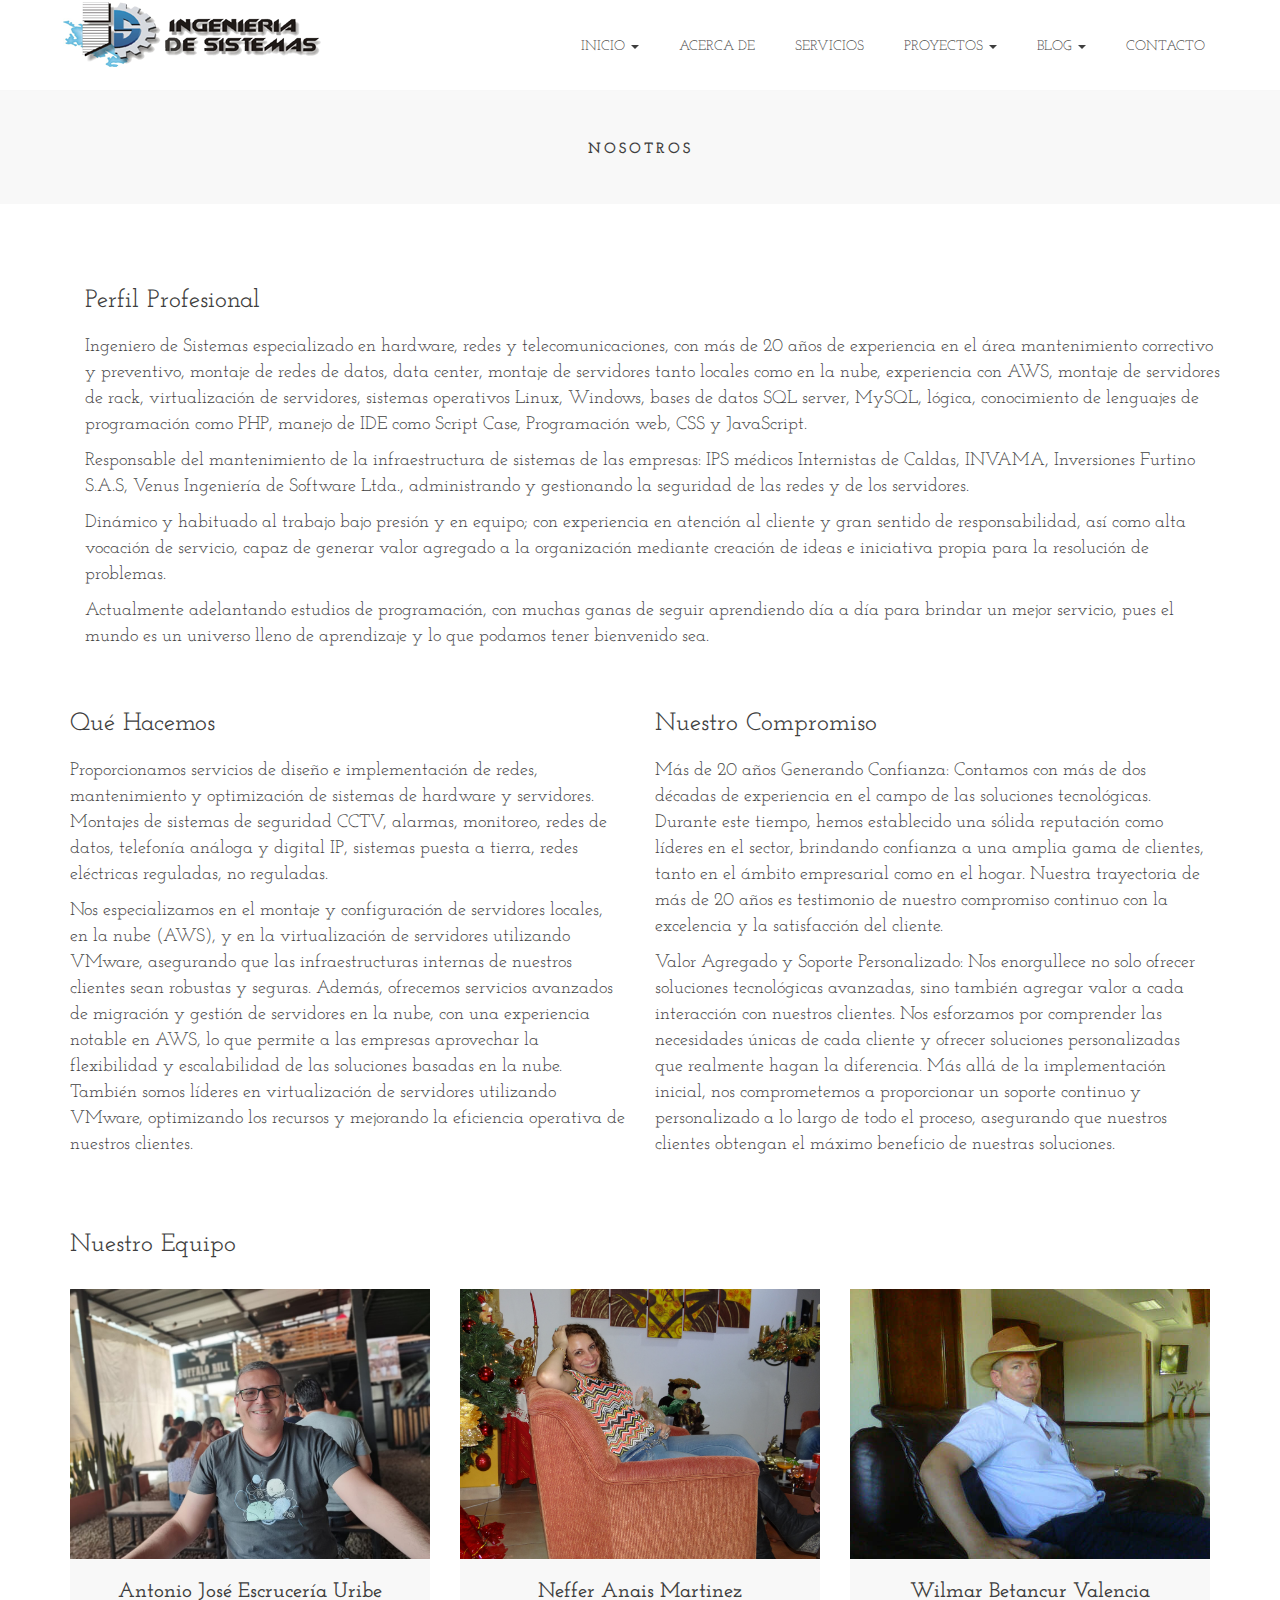
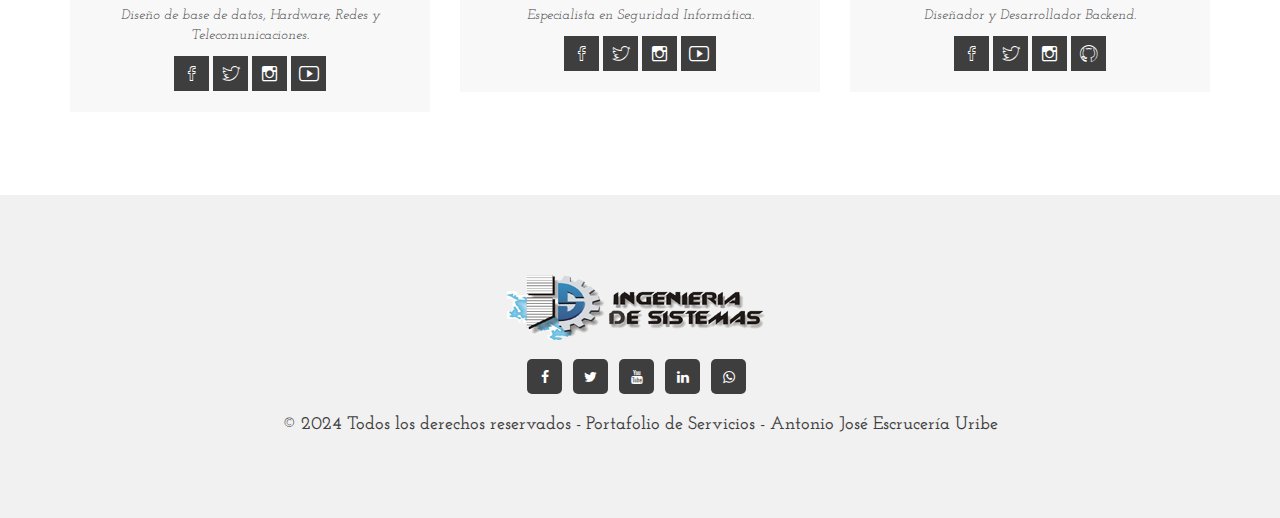
<file: about.html>
<!DOCTYPE html> <!-- Declara el tipo de documento como HTML5. -->
<html class="no-js" lang="es"> <!-- El atributo "class" se usa para detectar si JavaScript está habilitado o no. El atributo "lang" indica que el idioma del contenido es español. -->
<head>
    <meta name="description" content="Clasico - Agency and Portfolio Template"> <!-- Proporciona una descripción del documento para motores de búsqueda. -->
    <meta name="keywords" content="Clasico, portfolio, wordpress, html, css, theme"> <!-- Palabras clave para SEO. -->
    <meta name="viewport" content="width=device-width, initial-scale=1"> <!-- Configura el viewport para diseño responsive. -->
    <meta name="LegendTheme" content="legendtheme"> <!-- Meta etiqueta personalizada. -->
    <meta http-equiv="Content-Type" content="text/html; charset=utf-8" /> <!-- Especifica la codificación de caracteres del documento. -->
    <title>Portafolio de Servicios</title> <!-- Título del documento que aparece en la pestaña del navegador. -->
    
    <!-- Archivos CSS -->
    <link rel="stylesheet" type="text/css" href="css/bootstrap.min.css" /> <!-- Enlace a los estilos de Bootstrap. -->
    <link rel="stylesheet" type="text/css" href="css/font-awesome.min.css" /> <!-- Enlace a los iconos de Font Awesome. -->
    <link rel="stylesheet" href="https://cdnjs.cloudflare.com/ajax/libs/font-awesome/4.7.0/css/font-awesome.min.css"> <!-- Enlace a los iconos de Font Awesome desde CDN. -->
    <link rel="stylesheet" type="text/css" href="css/ionicons.css" /> <!-- Enlace a los iconos de Ionicons. -->
    <link rel="stylesheet" type="text/css" href="css/style.css" /> <!-- Enlace a los estilos personalizados. -->
</head>
<body>
    <!-- Encabezado -->
    <header id="header">
        <!-- Inicio de la navegación -->
        <nav class="navbar navbar-default">
            <div class="container">
                <div class="row">
                    <!-- Marca y botón de navegación para móviles -->
                    <div class="navbar-header">
                        <button type="button" class="navbar-toggle" data-toggle="collapse" data-target="#bs-example-navbar-collapse-1">
                            <span class="sr-only">Alternar navegación</span> <!-- Texto accesible solo para lectores de pantalla. -->
                            <span class="icon-bar"></span> <!-- Barra del icono de menú. -->
                            <span class="icon-bar"></span> <!-- Barra del icono de menú. -->
                            <span class="icon-bar"></span> <!-- Barra del icono de menú. -->
                        </button>
                        <a href="index.html"><img src="images/logos/ingsistemas.png" alt="logo" /></a> <!-- Imagen del proyecto. -->
                        <!-- <a class="navbar-brand" href="index.html">Logo</a> --> <!-- Enlace a la página principal (comentado). -->
                    </div>
                    
                    <!-- Recopilación de enlaces de navegación, formularios y otro contenido para toggling -->
                    <div class="collapse navbar-collapse" id="bs-example-navbar-collapse-1">
                        <ul class="nav navbar-nav navbar-right">
                            <li class="dropdown">
                                <a href="index.html" class="dropdown-toggle" data-toggle="dropdown">Inicio <b class="caret"></b></a> <!-- Enlace desplegable a la página principal. -->
                                <ul class="dropdown-menu">
                                    <li><a href="index.html">Página Principal</a></li> <!-- Opción de menú: Página Principal. -->
                                    <li><a href="home-grid-two.html">Portafolio</a></li> <!-- Opción de menú: Portafolio. -->
                                    <li><a href="home-agency.html">Agencia</a></li> <!-- Opción de menú: Agencia. -->
                                </ul>
                            </li>
                            <li><a href="about.html">Acerca de</a></li> <!-- Enlace a la página "Acerca de". -->
                            <li><a href="services.html">Servicios</a></li> <!-- Enlace a la página "Servicios". -->
                            <li class="dropdown">
                                <a href="#" class="dropdown-toggle" data-toggle="dropdown">Proyectos <b class="caret"></b></a> <!-- Enlace desplegable a "Proyectos". -->
                                <ul class="dropdown-menu">
                                    <li><a href="project-grid-two.html">Project Grid Two</a></li> <!-- Opción de menú: Project Grid Two. -->
                                    <li><a href="project-grid-three.html">Project Grid Three</a></li> <!-- Opción de menú: Project Grid Three. -->
                                    <li><a href="project-single.html">Single Project Page</a></li> <!-- Opción de menú: Single Project Page. -->
                                </ul>
                            </li>
                            <li class="dropdown">
                                <a href="#" class="dropdown-toggle" data-toggle="dropdown">Blog <b class="caret"></b></a> <!-- Enlace desplegable a "Blog". -->
                                <ul class="dropdown-menu">
                                    <li><a href="blog-with-sidebar.html">Blog Page</a></li> <!-- Opción de menú: Blog Page. -->
                                    <li><a href="blog-post.html">Single Blog Page</a></li> <!-- Opción de menú: Single Blog Page. -->
                                </ul>
                            </li>
                            <li><a href="contact.html">Contacto</a></li> <!-- Enlace a la página "Contacto". -->
                        </ul>
                    </div> <!-- /.navbar-collapse -->
                </div>
            </div> <!-- /.container-fluid -->
        </nav> <!-- Fin de la navegación -->
    </header> <!-- Fin del encabezado -->
    
    <!-- Área de migas de pan (breadcrumb) -->
    <div class="breadcrumb_area">
        <div class="container">
            <div class="row">
                <div class="home-top col-sm-12">
                    <h3>Nosotros</h3>
                </div><!-- Fin home-top -->
            </div><!-- Fin row -->
        </div><!-- Fin container -->
    </div><!-- Fin breadcrumb -->
    
    <!-- Sección acerca de nosotros -->
    <section id="about">
        <div class="container about">
            <div class="row">
                <div class="col-sm-12 pmb-20">
                    <section id="about">
                        <div class="container about">
                            <div class="row">
                                <div class="col-sm-12 pmb-20">
                                    <h5>Perfil Profesional</h5>

                                    <p>Ingeniero de Sistemas especializado en hardware, redes y telecomunicaciones, con más de 20 años de experiencia en el área mantenimiento correctivo y preventivo, montaje de redes de datos, data center, montaje de servidores tanto locales como en la nube, experiencia con AWS, montaje de servidores de rack, virtualización de servidores, sistemas operativos Linux, Windows, bases de datos SQL server, MySQL, lógica, conocimiento de lenguajes de programación como PHP, manejo de IDE como Script Case, Programación web, CSS y JavaScript.</p>
                                        
                                    <p>Responsable del mantenimiento de la infraestructura de sistemas de las empresas: IPS médicos Internistas de Caldas, INVAMA, Inversiones Furtino S.A.S, Venus Ingeniería de Software Ltda., administrando y gestionando la seguridad de las redes y de los servidores.</p>

                                    <p>Dinámico y habituado al trabajo bajo presión y en equipo; con experiencia en atención al cliente y gran sentido de responsabilidad, así como alta vocación de servicio, capaz de generar valor agregado a la organización mediante creación de ideas e iniciativa propia para la resolución de problemas.</p>
                                        
                                    <p>Actualmente adelantando estudios de programación, con muchas ganas de seguir aprendiendo día a día para brindar un mejor servicio, pues el mundo es un universo lleno de aprendizaje y lo que podamos tener bienvenido sea.</p>
                                    
                                    </div>
                            </div><!-- Fin row -->
                        </div><!-- Fin container -->
                    </section><!-- Fin about -->
                </div>
                
                <div class="we-do-area">
                    <div class="col-sm-6">
                        <h5>Qué Hacemos</h5>
                        <p>Proporcionamos servicios de diseño e implementación de redes, mantenimiento y optimización de sistemas de hardware y servidores. Montajes de sistemas de seguridad CCTV, alarmas, monitoreo, redes de datos, telefonía análoga y digital IP, sistemas puesta a tierra, redes eléctricas reguladas, no reguladas.</p> 
                        <p>Nos especializamos en el montaje y configuración de servidores locales, en la nube (AWS), y en la virtualización de servidores utilizando VMware, asegurando que las infraestructuras internas de nuestros clientes sean robustas y seguras. Además, ofrecemos servicios avanzados de migración y gestión de servidores en la nube, con una experiencia notable en AWS, lo que permite a las empresas aprovechar la flexibilidad y escalabilidad de las soluciones basadas en la nube. También somos líderes en virtualización de servidores utilizando VMware, optimizando los recursos y mejorando la eficiencia operativa de nuestros clientes.</p>
                    </div>
                    
                    <div class="col-sm-6">
                        <h5>Nuestro Compromiso</h5>
                        <p>Más de 20 años Generando Confianza: Contamos con más de dos décadas de experiencia en el campo de las soluciones tecnológicas. Durante este tiempo, hemos establecido una sólida reputación como líderes en el sector, brindando confianza a una amplia gama de clientes, tanto en el ámbito empresarial como en el hogar. Nuestra trayectoria de más de 20 años es testimonio de nuestro compromiso continuo con la excelencia y la satisfacción del cliente.</p> 
                        <p>Valor Agregado y Soporte Personalizado: Nos enorgullece no solo ofrecer soluciones tecnológicas avanzadas, sino también agregar valor a cada interacción con nuestros clientes. Nos esforzamos por comprender las necesidades únicas de cada cliente y ofrecer soluciones personalizadas que realmente hagan la diferencia. Más allá de la implementación inicial, nos comprometemos a proporcionar un soporte continuo y personalizado a lo largo de todo el proceso, asegurando que nuestros clientes obtengan el máximo beneficio de nuestras soluciones.</p>
                    </div>
                </div>
            </div><!-- Fin row -->
        </div><!-- Fin container -->
    </section><!-- Fin about -->
    
    <!-- Sección nuestro equipo -->
    <section id="our-team">
        <div class="container our-team">
            <h5>Nuestro Equipo</h5>
            <div class="row">
                <!-- Miembro del equipo -->
                <div class="team col-sm-4">
                    <img src="images/team/team-1.jpg" alt="" />
                    <div class="inner">
                        <h6>Antonio José Escrucería Uribe</h6> <br /> <i>Diseño de base de datos, Hardware, Redes y Telecomunicaciones.</i>
                        <ul>
                            <li><a href="#"><i class="fa ion-social-facebook-outline"></i></a></li>
                            <li><a href="#"><i class="fa ion-social-twitter-outline"></i></a></li>
                            <li><a href="#"><i class="fa ion-social-instagram-outline"></i></a></li>
                            <li><a href="#"><i class="fa ion-social-youtube-outline"></i></a></li>
                        </ul>
                    </div><!-- Fin inner -->
                </div><!-- Fin team -->
                
                <!-- Miembro del equipo -->
                <div class="team col-sm-4">
                    <img src="images/team/team-2.jpg" alt="" />
                    <div class="inner">
                        <h6>Neffer Anais Martinez</h6> <br /> <i>Especialista en Seguridad Informática.</i>
                        <ul>
                            <li><a href="#"><i class="fa ion-social-facebook-outline"></i></a></li>
                            <li><a href="#"><i class="fa ion-social-twitter-outline"></i></a></li>
                            <li><a href="#"><i class="fa ion-social-instagram-outline"></i></a></li>
                            <li><a href="#"><i class="fa ion-social-youtube-outline"></i></a></li>
                        </ul>
                    </div>
                </div><!-- Fin team -->
                
                <!-- Miembro del equipo -->
                <div class="team col-sm-4">
                    <img src="images/team/team-3.jpg" alt="" />
                    <div class="inner">
                        <h6>Wilmar Betancur Valencia</h6> <br /> <i>Diseñador y Desarrollador Backend.</i>
                        <ul>
                            <li><a href="#"><i class="fa ion-social-facebook-outline"></i></a></li>
                            <li><a href="#"><i class="fa ion-social-twitter-outline"></i></a></li>
                            <li><a href="#"><i class="fa ion-social-instagram-outline"></i></a></li>
                            <li><a href="#"><i class="fa ion-social-github-outline"></i></a></li>
                        </ul>
                    </div>
                </div><!-- Fin team -->
            
            </div><!-- Fin row -->
        </div><!-- Fin container -->
    </section><!-- Fin our-team -->
    
    <!-- Área superior del pie de página -->
    <footer class="footer-top-area">
        <div class="container">
            <div class="">
                <div class="footertop">
                    <div class="footer-copy-right col-sm-12">
                        <a href="index.html"><img src="images/logos/ingsistemas.png" alt="logo" /></a> <!-- Imagen del proyecto. -->
                        <div class="footer-top-social-info">
                            <a href="https://www.facebook.com/tuPerfil" class="facebook" target="_blank"><i class="fa fa-facebook"></i></a> <!-- Enlace a Facebook. -->
                            <a href="https://twitter.com/tuPerfil" class="twitter" target="_blank"><i class="fa fa-twitter"></i></a> <!-- Enlace a Twitter. -->
                            <a href="https://www.youtube.com/tuPerfil" class="youtube" target="_blank"><i class="fa fa-youtube"></i></a> <!-- Enlace a YouTube. -->
                            <a href="https://www.linkedin.com/in/tuPerfil" class="linkedin" target="_blank"><i class="fa fa-linkedin"></i></a> <!-- Enlace a LinkedIn. -->
                            <a href="https://wa.me/573136830234" class="whatsapp" target="_blank"><i class="fa fa-whatsapp"></i></a> <!-- Enlace a WhatsApp. -->
                        </div>
                    </div>
                </div> <!-- Fin footer-top -->
                <div class="copy-right-area">
                    <div class="footer-copy-right col-sm-12">
                        <p>© 2024 Todos los derechos reservados - Portafolio de Servicios - Antonio José Escrucería Uribe</p> <!-- Información de copyright. -->
                    </div> <!-- Fin footer-widget -->
                </div>
            </div> <!-- Fin row -->
        </div> <!-- Fin container -->
    </footer> <!-- Fin del pie de página -->

    <!-- Archivos JavaScript -->
    <script src="js/jquery-2.2.4.min.js"></script>
    <script src="js/bootstrap.min.js"></script>
    <script src="js/jquery.easing.min.js"></script>
    <script src="js/jquery.mixitup.min.js"></script>
    <script src="js/tilt.js"></script>
    <script src="js/mail.js"></script>
    <script src="js/scrollup.js"></script>
    <script src="js/script.js"></script>
</body>

</html>
</file>
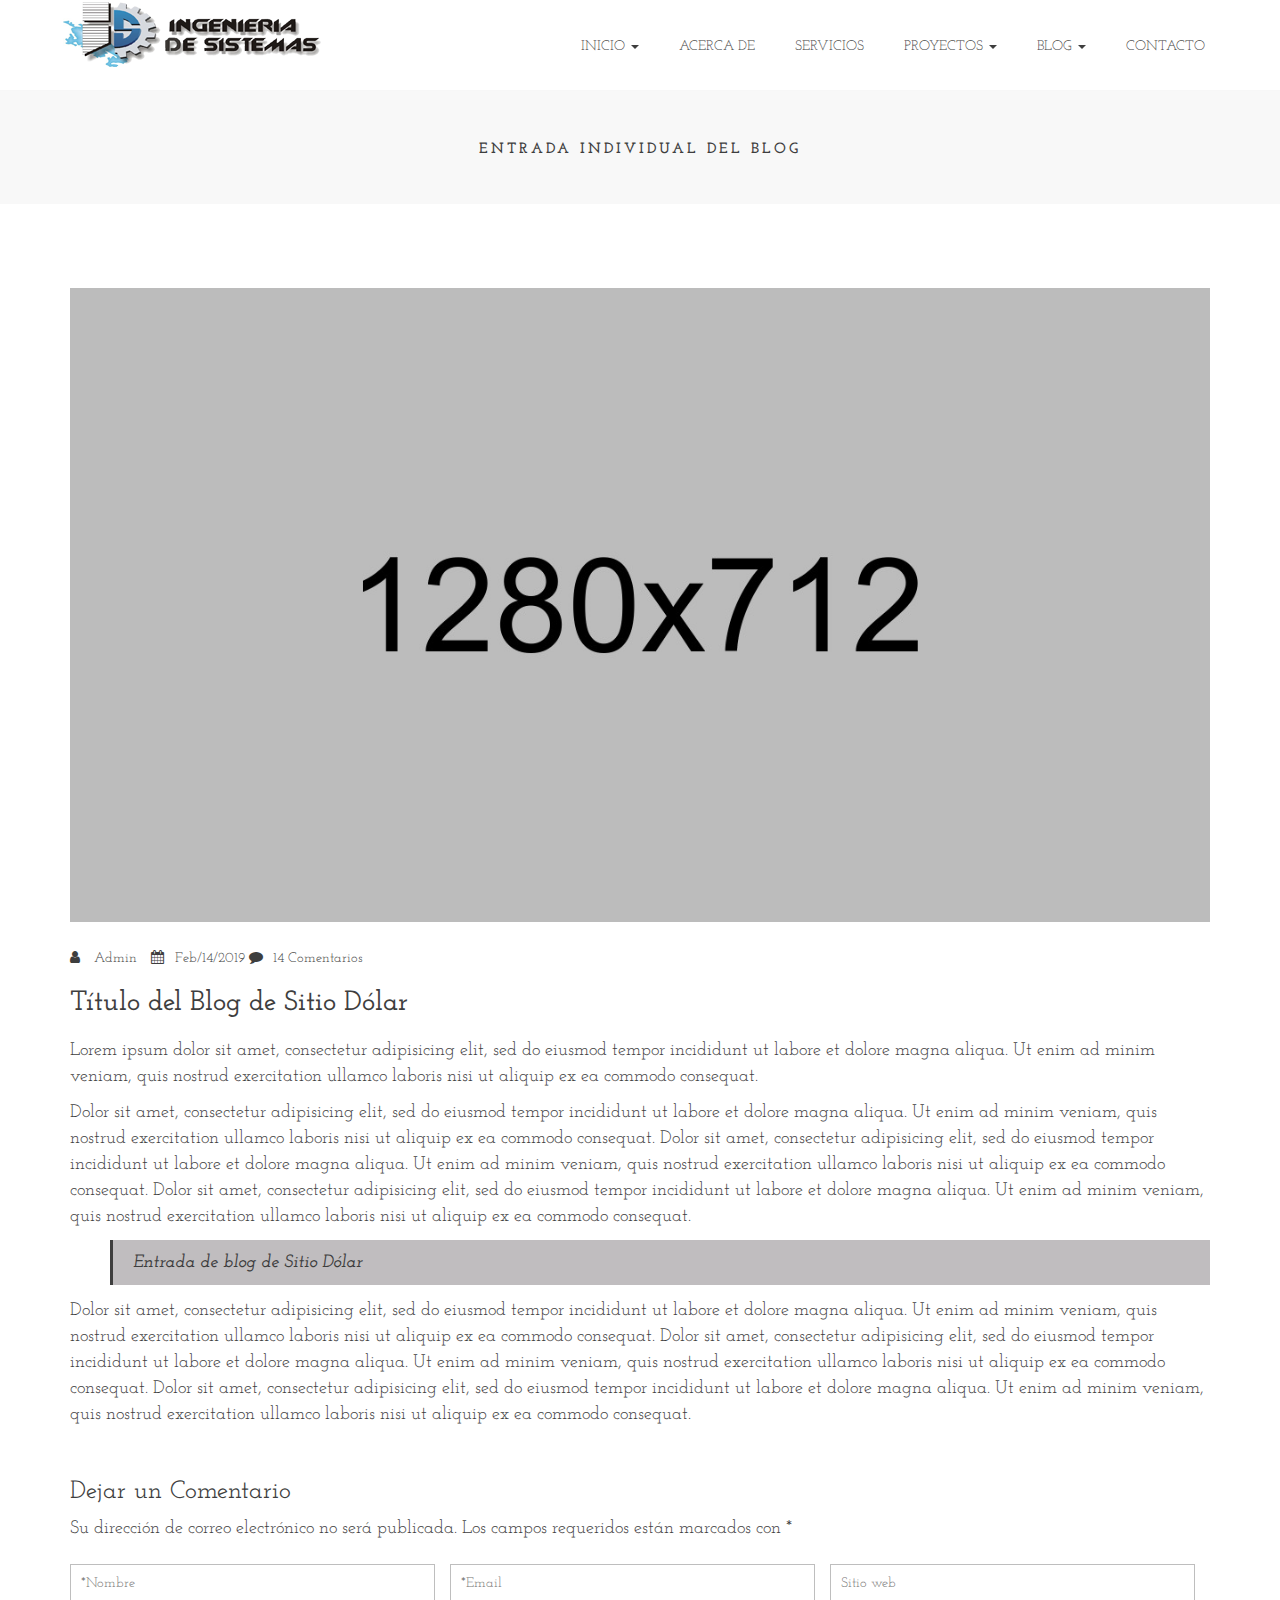
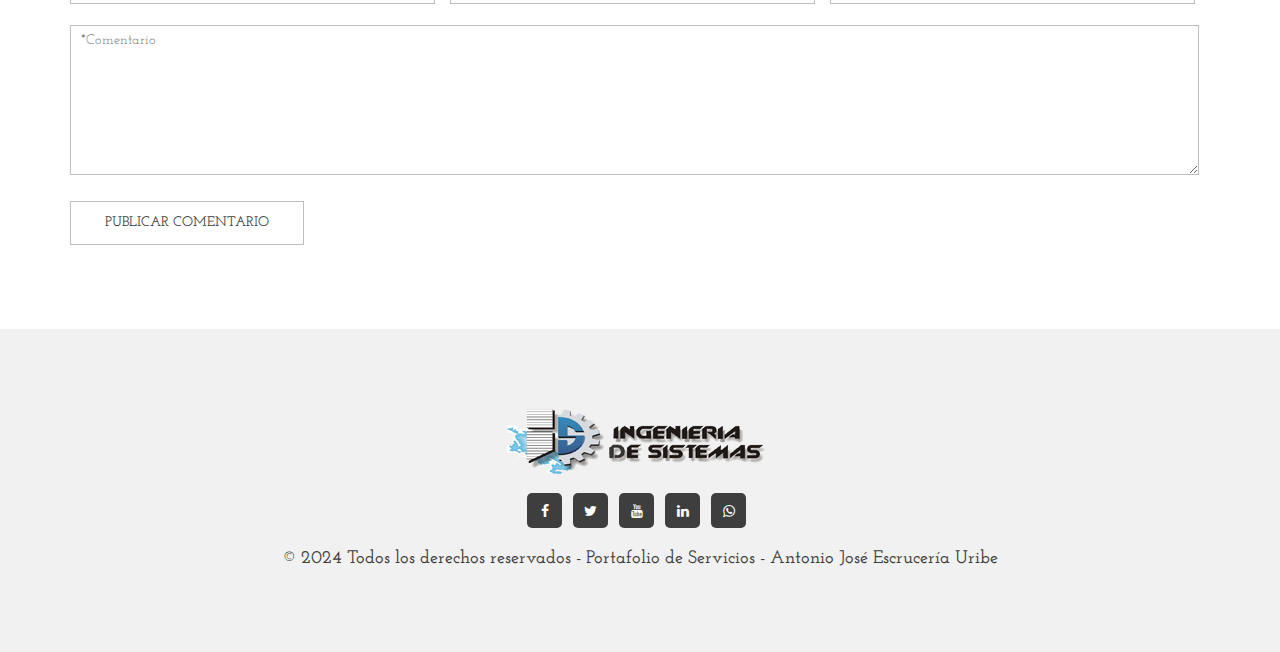
<file: blog-post.html>
<!DOCTYPE html> <!-- Declara el tipo de documento como HTML5. -->
<html class="no-js" lang="es"> <!-- La clase "no-js" se utiliza para detectar si JavaScript está habilitado o no. El atributo "lang" indica que el idioma del contenido es español. -->
<head>
    <meta name="description" content="Clasico - Plantilla de Agencia y Portafolio"> <!-- Proporciona una descripción del documento para motores de búsqueda. -->
    <meta name="keywords" content="Clasico, portafolio, wordpress, html, css, tema"> <!-- Palabras clave para SEO. -->
    <meta name="viewport" content="width=device-width, initial-scale=1"> <!-- Configura el viewport para diseño responsive. -->
    <meta name="LegendTheme" content="legendtheme"> <!-- Meta etiqueta personalizada. -->
    <meta http-equiv="Content-Type" content="text/html; charset=utf-8" /> <!-- Especifica la codificación de caracteres del documento. -->
    <title>Portafolio de Servicios</title> <!-- Título del documento que aparece en la pestaña del navegador. -->
    
    <!-- Archivos CSS -->
    <link rel="stylesheet" type="text/css" href="css/bootstrap.min.css" /> <!-- Enlace a los estilos de Bootstrap. -->
    <link rel="stylesheet" type="text/css" href="css/font-awesome.min.css" /> <!-- Enlace a los iconos de Font Awesome. -->
    <link rel="stylesheet" href="https://cdnjs.cloudflare.com/ajax/libs/font-awesome/4.7.0/css/font-awesome.min.css"> <!-- Enlace a los iconos de WhatsApp. -->
    <link rel="stylesheet" type="text/css" href="css/ionicons.css" /> <!-- Enlace a los iconos de Ionicons. -->
    <link rel="stylesheet" type="text/css" href="css/style.css" /> <!-- Enlace a los estilos personalizados. -->
</head>

<body>
    <!-- Encabezado -->
    <header id="header">
        <!-- Barra de navegación -->
        <nav class="navbar navbar-default">
            <div class="container">
                <div class="row">
                    <!-- Marca y botón de navegación para dispositivos móviles -->
                    <div class="navbar-header">
                        <button type="button" class="navbar-toggle" data-toggle="collapse" data-target="#bs-example-navbar-collapse-1">
                            <span class="sr-only">Alternar navegación</span> <!-- Texto accesible solo para lectores de pantalla. -->
                            <span class="icon-bar"></span> <!-- Barra del icono de menú. -->
                            <span class="icon-bar"></span> <!-- Barra del icono de menú. -->
                            <span class="icon-bar"></span> <!-- Barra del icono de menú. -->
                        </button>
                        <a href="index.html"><img src="images/logos/ingsistemas.png" alt="logo" /></a> <!-- Imagen del proyecto. -->
                        <!-- <a class="navbar-brand" href="index.html">Logo</a>--> <!-- Enlace a la página principal. -->
                    </div>
                    
                    <!-- Contenido de navegación -->
                    <div class="collapse navbar-collapse" id="bs-example-navbar-collapse-1">
                        <ul class="nav navbar-nav navbar-right">
                            <li class="dropdown">
                                <a href="index.html" class="dropdown-toggle" data-toggle="dropdown">Inicio <b class="caret"></b></a> <!-- Enlace desplegable a la página principal. -->
                                <ul class="dropdown-menu">
                                    <li><a href="index.html">Página Principal</a></li> <!-- Opción de menú: Grid Three. -->
                                    <li><a href="home-grid-two.html">Portafolio</a></li> <!-- Opción de menú: Grid Two. -->
                                    <li><a href="home-agency.html">Agencia</a></li> <!-- Opción de menú: Agency. -->
                                </ul>
                            </li>
                            <li><a href="about.html">Acerca de</a></li> <!-- Enlace a la página "Acerca de". -->
                            <li><a href="services.html">Servicios</a></li> <!-- Enlace a la página "Servicios". -->
                            <li class="dropdown">
                                <a href="#" class="dropdown-toggle" data-toggle="dropdown">Proyectos <b class="caret"></b></a> <!-- Enlace desplegable a "Proyectos". -->
                                <ul class="dropdown-menu">
                                    <li><a href="project-grid-two.html">Grid de Proyectos Dos</a></li> <!-- Opción de menú: Grid Two. -->
                                    <li><a href="project-grid-three.html">Grid de Proyectos Tres</a></li> <!-- Opción de menú: Grid Three. -->
                                    <li><a href="project-single.html">Página de Proyecto Individual</a></li> <!-- Opción de menú: Página de Proyecto Individual. -->
                                </ul>
                            </li>
                            <li class="dropdown">
                                <a href="#" class="dropdown-toggle" data-toggle="dropdown">Blog <b class="caret"></b></a> <!-- Enlace desplegable a "Blog". -->
                                <ul class="dropdown-menu">
                                    <li><a href="blog-with-sidebar.html">Página de Blog</a></li> <!-- Opción de menú: Página de Blog. -->
                                    <li><a href="blog-post.html">Página Individual de Blog</a></li> <!-- Opción de menú: Página Individual de Blog. -->
                                </ul>
                            </li>
                            <li><a href="contact.html">Contacto</a></li> <!-- Enlace a la página "Contacto". -->
                        </ul>
                    </div> <!-- /.navbar-collapse -->
                </div>
            </div> <!-- /.container-fluid -->
        </nav> <!-- Fin de la barra de navegación -->
    </header> <!-- Fin del encabezado -->
    
	
	<div class="breadcrumb_area">
		<div class="container">
			<div class="row">
				<div class="home-top col-sm-12">
					<h3>Entrada Individual del Blog</h3>
				</div><!-- fin home-top -->
			</div><!-- fin row -->
		</div><!-- fin container -->
	</div><!-- fin breadcrumb -->
	
    <div id="blog-post-no-sidebar">
    	<div class="container blog-post-no-sidebar">
        	<div class="row">
            	
                <!-- Contenido -->
                <div class="col-sm-12 content">
                	
                    <article>
                        <a href="#"><img src="images/b2.jpg" alt="" /></a>
                        <div class="article-content">
                            <ul>
                                <li><i class="fa fa-user"></i> <a href="#">Admin</a></li>
                                <li><i class="fa fa-calendar"></i> Feb/14/2019 </
                                <li><i class="fa fa-comment"></i> <a href="#">14 Comentarios</a></li>
                                </ul>
                                <h4><a href="#">Título del Blog de Sitio Dólar</a></h4>
                                <p>Lorem ipsum dolor sit amet, consectetur adipisicing elit, sed do eiusmod tempor incididunt ut labore et dolore magna aliqua. Ut enim ad minim veniam, quis nostrud exercitation ullamco laboris nisi ut aliquip ex ea commodo consequat.</p>
                                <p>Dolor sit amet, consectetur adipisicing elit, sed do eiusmod tempor incididunt ut labore et dolore magna aliqua. Ut enim ad minim veniam, quis nostrud exercitation ullamco laboris nisi ut aliquip ex ea commodo consequat. Dolor sit amet, consectetur adipisicing elit, sed do eiusmod tempor incididunt ut labore et dolore magna aliqua. Ut enim ad minim veniam, quis nostrud exercitation ullamco laboris nisi ut aliquip ex ea commodo consequat. Dolor sit amet, consectetur adipisicing elit, sed do eiusmod tempor incididunt ut labore et dolore magna aliqua. Ut enim ad minim veniam, quis nostrud exercitation ullamco laboris nisi ut aliquip ex ea commodo consequat.</p>
                                <blockquote>Entrada de blog de Sitio Dólar</blockquote>
                                <p>Dolor sit amet, consectetur adipisicing elit, sed do eiusmod tempor incididunt ut labore et dolore magna aliqua. Ut enim ad minim veniam, quis nostrud exercitation ullamco laboris nisi ut aliquip ex ea commodo consequat. Dolor sit amet, consectetur adipisicing elit, sed do eiusmod tempor incididunt ut labore et dolore magna aliqua. Ut enim ad minim veniam, quis nostrud exercitation ullamco laboris nisi ut aliquip ex ea commodo consequat. Dolor sit amet, consectetur adipisicing elit, sed do eiusmod tempor incididunt ut labore et dolore magna aliqua. Ut enim ad minim veniam, quis nostrud exercitation ullamco laboris nisi ut aliquip ex ea commodo consequat.</p>
                            </div>
                        </article><!-- artículo -->
                        
                        <div class="leave-comment">
                            <h5>Dejar un Comentario</h5>
                            <p>Su dirección de correo electrónico no será publicada. Los campos requeridos están marcados con *</p>
                            <form>
                                <input type="text" name="name" class="name" placeholder="*Nombre"/>
                                <input type="text" name="email" class="email" placeholder="*Email"/>
                                <input type="text" name="website" class="website" placeholder="Sitio web"/>
                                <textarea class="comment" placeholder="*Comentario"></textarea>
                                <button>Publicar Comentario</button>
                            </form>
                        </div><!-- fin de leave-comment -->
                        
                    </div><!-- fin de contenido -->
                    
                </div><!-- fin de la fila -->
            </div><!-- fin de container -->
        </div><!-- fin de blog -->
        
        <!-- Área superior del pie de página -->
        <footer class="footer-top-area">
            <div class="container">
                <div class="">
                    <div class="footertop">
                        <div class="footer-copy-right col-sm-12">
                            <a href="index.html"><img src="images/logos/ingsistemas.png" alt="logo" /></a> <!-- Imagen del proyecto. -->
                            <div class="footer-top-social-info">
                                <a href="https://www.facebook.com/tuPerfil" class="facebook" target="_blank"><i class="fa fa-facebook"></i></a> <!-- Enlace a Facebook. -->
                                <a href="https://twitter.com/tuPerfil" class="twitter" target="_blank"><i class="fa fa-twitter"></i></a> <!-- Enlace a Twitter. -->
                                <a href="https://www.youtube.com/tuPerfil" class="youtube" target="_blank"><i class="fa fa-youtube"></i></a> <!-- Enlace a YouTube. -->
                                <a href="https://www.linkedin.com/in/tuPerfil" class="linkedin" target="_blank"><i class="fa fa-linkedin"></i></a> <!-- Enlace a LinkedIn. -->
                                <a href="https://wa.me/573136830234" class="whatsapp" target="_blank"><i class="fa fa-whatsapp"></i></a> <!-- Enlace a WhatsApp. -->
                            </div>
                            </div>
                        </div> <!-- fin footer-top -->
                        <div class="copy-right-area">
                            <div class="footer-copy-right col-sm-12">
                                <p>© 2024 Todos los derechos reservados - Portafolio de Servicios - Antonio José Escrucería Uribe</p> <!-- Información de copyright. -->
                            </div> <!-- fin footer-widget -->
                        </div>
                    </div> <!-- fin widgets -->
                </div> <!-- fin row -->
            </div> <!-- fin container -->
        </footer> <!-- fin del pie de página -->
    
        <!-- Archivos JavaScript -->
        <script src="js/jquery-2.2.4.min.js"></script>
        <script src="js/bootstrap.min.js"></script>
        <script src="js/jquery.easing.min.js"></script>
        <script src="js/jquery.mixitup.min.js"></script>
        <script src="js/tilt.js"></script>
        <script src="js/mail.js"></script>
        <script src="js/scrollup.js"></script>
        <script src="js/script.js"></script>
    </body>
    
    </html>
</file>
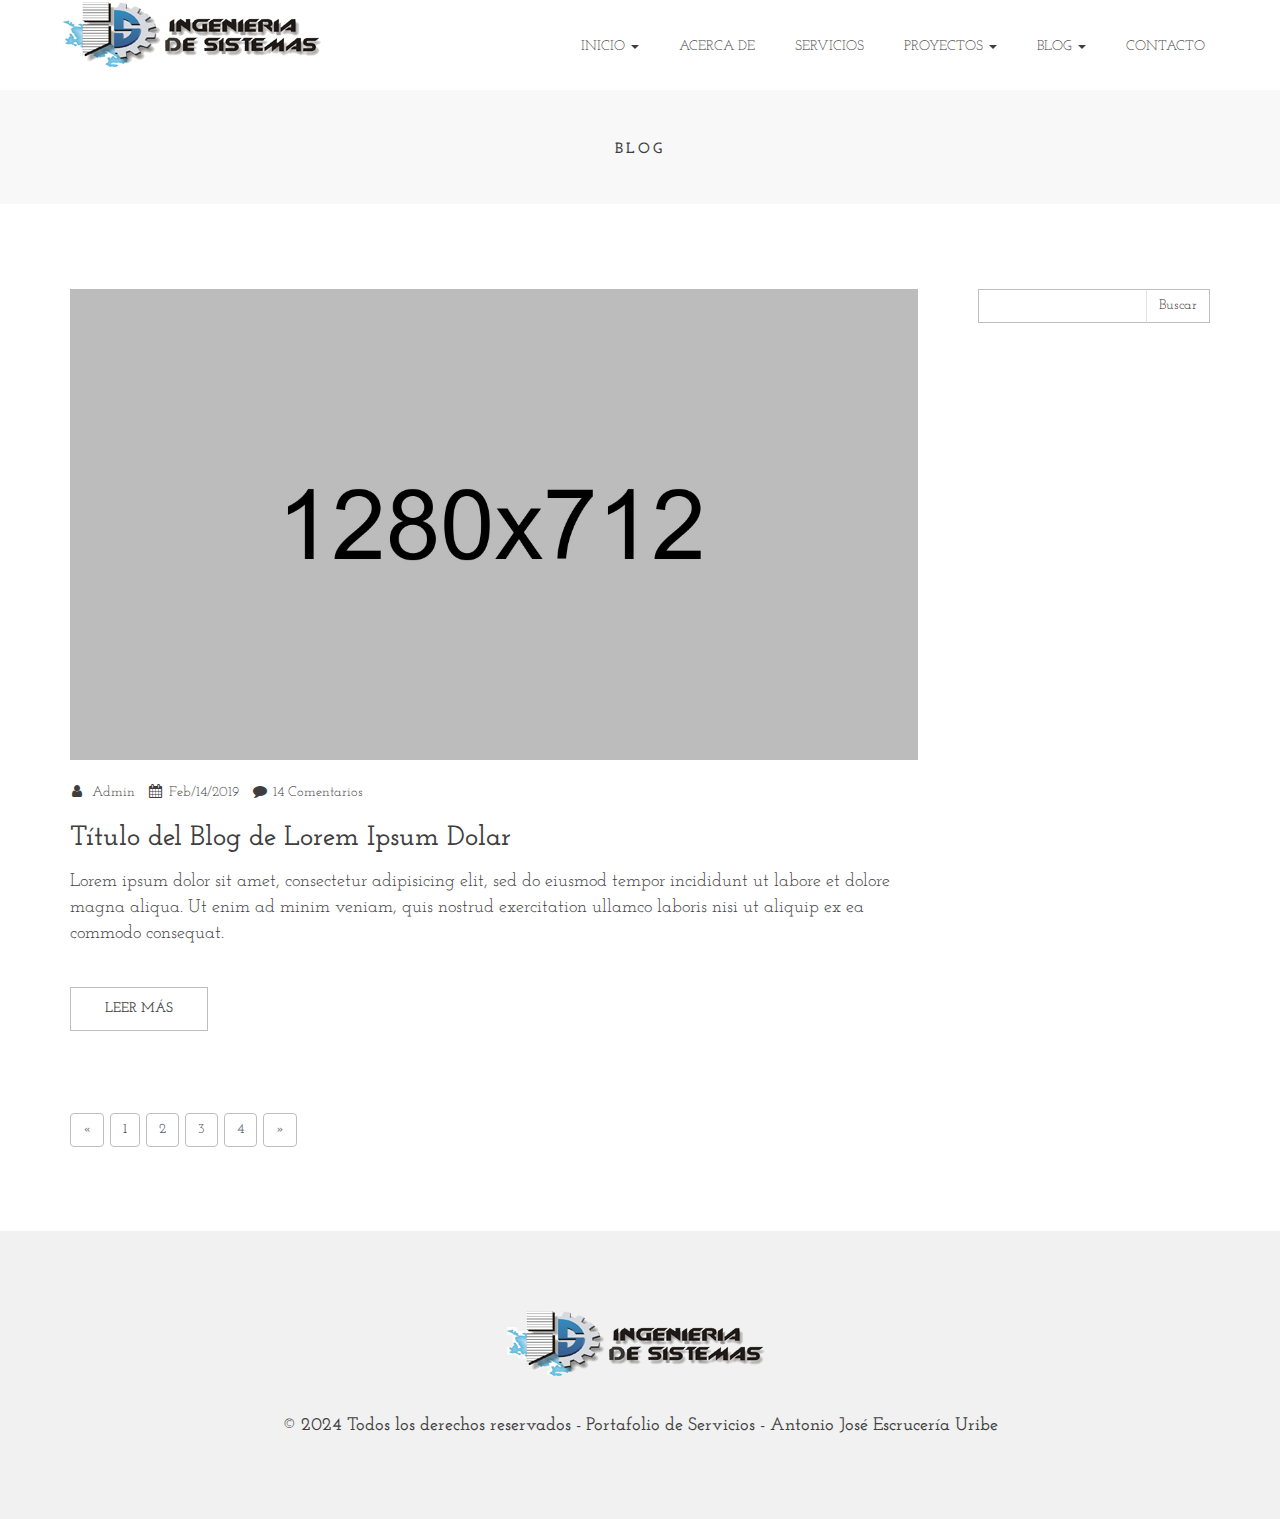
<file: blog-with-sidebar.html>
<!DOCTYPE html> <!-- Declara el tipo de documento como HTML5. -->
<html class="no-js" lang="es"> <!-- El atributo "class" se usa para detectar si JavaScript está habilitado o no. El atributo "lang" indica que el idioma del contenido es español. -->
<head>
    <meta name="description" content="Clasico - Plantilla de Agencia y Portafolio"> <!-- Proporciona una descripción del documento para motores de búsqueda. -->
    <meta name="keywords" content="Clasico, portafolio, wordpress, html, css, tema"> <!-- Palabras clave para SEO. -->
    <meta name="viewport" content="width=device-width, initial-scale=1"> <!-- Configura el viewport para diseño responsive. -->
    <meta name="LegendTheme" content="legendtheme"> <!-- Meta etiqueta personalizada. -->
    <meta http-equiv="Content-Type" content="text/html; charset=utf-8" /> <!-- Especifica la codificación de caracteres del documento. -->
    <title>Portafolio de Servicios</title> <!-- Título del documento que aparece en la pestaña del navegador. -->
    
    <!-- Archivos CSS -->
    <link rel="stylesheet" type="text/css" href="css/bootstrap.min.css" /> <!-- Enlace a los estilos de Bootstrap. -->
    <link rel="stylesheet" type="text/css" href="css/font-awesome.min.css" /> <!-- Enlace a los iconos de Font Awesome. -->
    <link rel="stylesheet" href="https://cdnjs.cloudflare.com/ajax/libs/font-awesome/4.7.0/css/font-awesome.min.css"> <!-- Enlace a los iconos de WhatsApp. -->
    <link rel="stylesheet" type="text/css" href="css/ionicons.css" /> <!-- Enlace a los iconos de Ionicons. -->
    <link rel="stylesheet" type="text/css" href="css/style.css" /> <!-- Enlace a los estilos personalizados. -->
</head>

<body>
    <!-- Encabezado -->
    <header id="header">
        <!-- Inicio de la navegación -->
        <nav class="navbar navbar-default">
            <div class="container">
                <div class="row">
                    <!-- Marca y botón de navegación para móviles -->
                    <div class="navbar-header">
                        <button type="button" class="navbar-toggle" data-toggle="collapse" data-target="#bs-example-navbar-collapse-1">
                            <span class="sr-only">Alternar navegación</span> <!-- Texto accesible solo para lectores de pantalla. -->
                            <span class="icon-bar"></span> <!-- Barra del icono de menú. -->
                            <span class="icon-bar"></span> <!-- Barra del icono de menú. -->
                            <span class="icon-bar"></span> <!-- Barra del icono de menú. -->
                        </button>
                        <a href="index.html"><img src="images/logos/ingsistemas.png" alt="logo" /></a> <!-- Imagen del proyecto. -->
                        <!-- <a class="navbar-brand" href="index.html">Logo</a>--> <!-- Enlace a la página principal. -->
                    </div>
                    
                    <!-- Recopilación de enlaces de navegación, formularios y otro contenido para alternar -->
                    <div class="collapse navbar-collapse" id="bs-example-navbar-collapse-1">
                        <ul class="nav navbar-nav navbar-right">
                            <li class="dropdown">
                                <a href="index.html" class="dropdown-toggle" data-toggle="dropdown">Inicio <b class="caret"></b></a> <!-- Enlace desplegable a la página principal. -->
                                <ul class="dropdown-menu">
                                    <li><a href="index.html">Página Principal</a></li> <!-- Opción de menú: Grid Three. -->
                                    <li><a href="home-grid-two.html">Portafolio</a></li> <!-- Opción de menú: Grid Two. -->
                                    <li><a href="home-agency.html">Agencia</a></li> <!-- Opción de menú: Agency. -->
                                </ul>
                            </li>
                            <li><a href="about.html">Acerca de</a></li> <!-- Enlace a la página "About". -->
                            <li><a href="services.html">Servicios</a></li> <!-- Enlace a la página "Services". -->
                            <li class="dropdown">
                                <a href="#" class="dropdown-toggle" data-toggle="dropdown">Proyectos <b class="caret"></b></a> <!-- Enlace desplegable a "Projects". -->
                                <ul class="dropdown-menu">
                                    <li><a href="project-grid-two.html">Proyecto Grid Dos</a></li> <!-- Opción de menú: Project Grid Two. -->
                                    <li><a href="project-grid-three.html">Proyecto Grid Tres</a></li> <!-- Opción de menú: Project Grid Three. -->
                                    <li><a href="project-single.html">Página de Proyecto Individual</a></li> <!-- Opción de menú: Single project Page. -->
                                </ul>
                            </li>
                            <li class="dropdown">
                                <a href="#" class="dropdown-toggle" data-toggle="dropdown">Blog <b class="caret"></b></a> <!-- Enlace desplegable a "Blog". -->
                                <ul class="dropdown-menu">
                                    <li><a href="blog-with-sidebar.html">Página de Blog</a></li> <!-- Opción de menú: Blog Page. -->
                                    <li><a href="blog-post.html">Página de Blog Individual</a></li> <!-- Opción de menú: Single Blog Page. -->
                                </ul>
                            </li>
                            <li><a href="contact.html">Contacto</a></li> <!-- Enlace a la página "Contact". -->
                        </ul>
                    </div> <!-- /.navbar-collapse -->
                </div>
            </div> <!-- /.container-fluid -->
        </nav> <!-- fin de la navegación -->
    </header> <!-- fin del encabezado -->
	
	<div class="breadcrumb_area">
		<div class="container">
			<div class="row">
				<div class="home-top col-sm-12">
					<h3>Blog</h3>
				</div><!-- end home-top -->
			</div><!-- end row -->
		</div><!-- end container -->
	</div><!-- end breadcrumb -->
	
	
    <div id="blog">
    	<div class="container blog">
        	<div class="row">
            	
                <!-- inicio contenido -->
				<div class="col-sm-9">
				  <div class="content">
                    <article>
					  <div class="row">
                        <div class="blog-text col-sm-12">
                        	<a href="blog-post.html"><img src="images/b3.jpg" alt="" /></a>
                            <ul>
                            	<li><i class="fa fa-user"></i><a href="#">Admin</a></li>
                                <li><i class="fa fa-calendar"></i>Feb/14/2019 </li>
                                <li><i class="fa fa-comment"></i><a href="#">14 Comentarios</a></li>
                            </ul>
                        	<h4><a href="blog-post.html">Título del Blog de Lorem Ipsum Dolar</a></h4>
                            <p>Lorem ipsum dolor sit amet, consectetur adipisicing elit, sed do eiusmod tempor incididunt ut labore et dolore magna aliqua. Ut enim ad minim veniam, quis nostrud exercitation ullamco laboris nisi ut aliquip ex ea commodo consequat. </p>
                            <a href="blog-post.html" class="button home-top a pull-left">Leer más</a>
                        </div>
                      </div>
                    </article><!-- artículo -->
                    
                    <!-- Otros artículos similares -->
                    
                    <div class="pagination text-left">
                         <ul class="pagination">
                             <li><a href="#">&laquo;</a></li>
                             <li class="active"><a href="#">1</a></li>
                             <li><a href="#">2</a></li>
                             <li><a href="#">3</a></li>
                             <li><a href="#">4</a></li>
                             <li><a href="#">&raquo;</a></li>
                         </ul>
                 	</div>
                    
                 </div><!-- fin contenido -->
                </div><!-- fin contenido -->
                
                <!-- Barra lateral -->
                <div class="col-sm-3 sidebar">
                	<div class="widgets">
                    
                    	<div class="widget search">
                        	<div class="input-group">
                                <input type="text" class="form-control">
                                <span class="input-group-btn">
                                    <button class="btn btn-default" type="button">Buscar</button>
                                </span>
                            </div>
                        </div><!-- widget de búsqueda -->
                        
                        <!-- Otros widgets como categorías, archivos, etiquetas, etc. -->
                        
                    </div><!-- fin widgets -->
                </div>
                
            </div><!-- fin row -->
        </div><!-- fin container -->
    </div><!-- fin blog -->
    
    <!-- Área superior del pie de página -->
    <footer class="footer-top-area">
        <div class="container">
            <div class="">
                <div class="footertop">
                    <div class="footer-copy-right col-sm-12">
                        <a href="index.html"><img src="images/logos/ingsistemas.png" alt="logo" /></a> <!-- Imagen del proyecto. -->
                        <div class="footer-top-social-info">
                            <!-- Enlaces a redes sociales -->
                        </div>
                        </div>
                    </div> <!-- fin footer-top -->
                    <div class="copy-right-area">
                        <div class="footer-copy-right col-sm-12">
                            <p>© 2024 Todos los derechos reservados - Portafolio de Servicios - Antonio José Escrucería Uribe</p> <!-- Información de copyright. -->
                        </div> <!-- fin footer-widget -->
                    </div>
                </div> <!-- fin widgets -->
            </div> <!-- fin row -->
        </div> <!-- fin container -->
    </footer> <!-- fin del pie de página -->

	<!-- Archivos JavaScript -->
    <script src="js/jquery-2.2.4.min.js"></script>
    <script src="js/bootstrap.min.js"></script>
    <script src="js/jquery.easing.min.js"></script>
    <script src="js/jquery.mixitup.min.js"></script>
	<script src="js/tilt.js"></script>	
	<script src="js/mail.js"></script>
	<script src="js/scrollup.js"></script>
	<script src="js/script.js"></script>
</body>

</html>
</file>
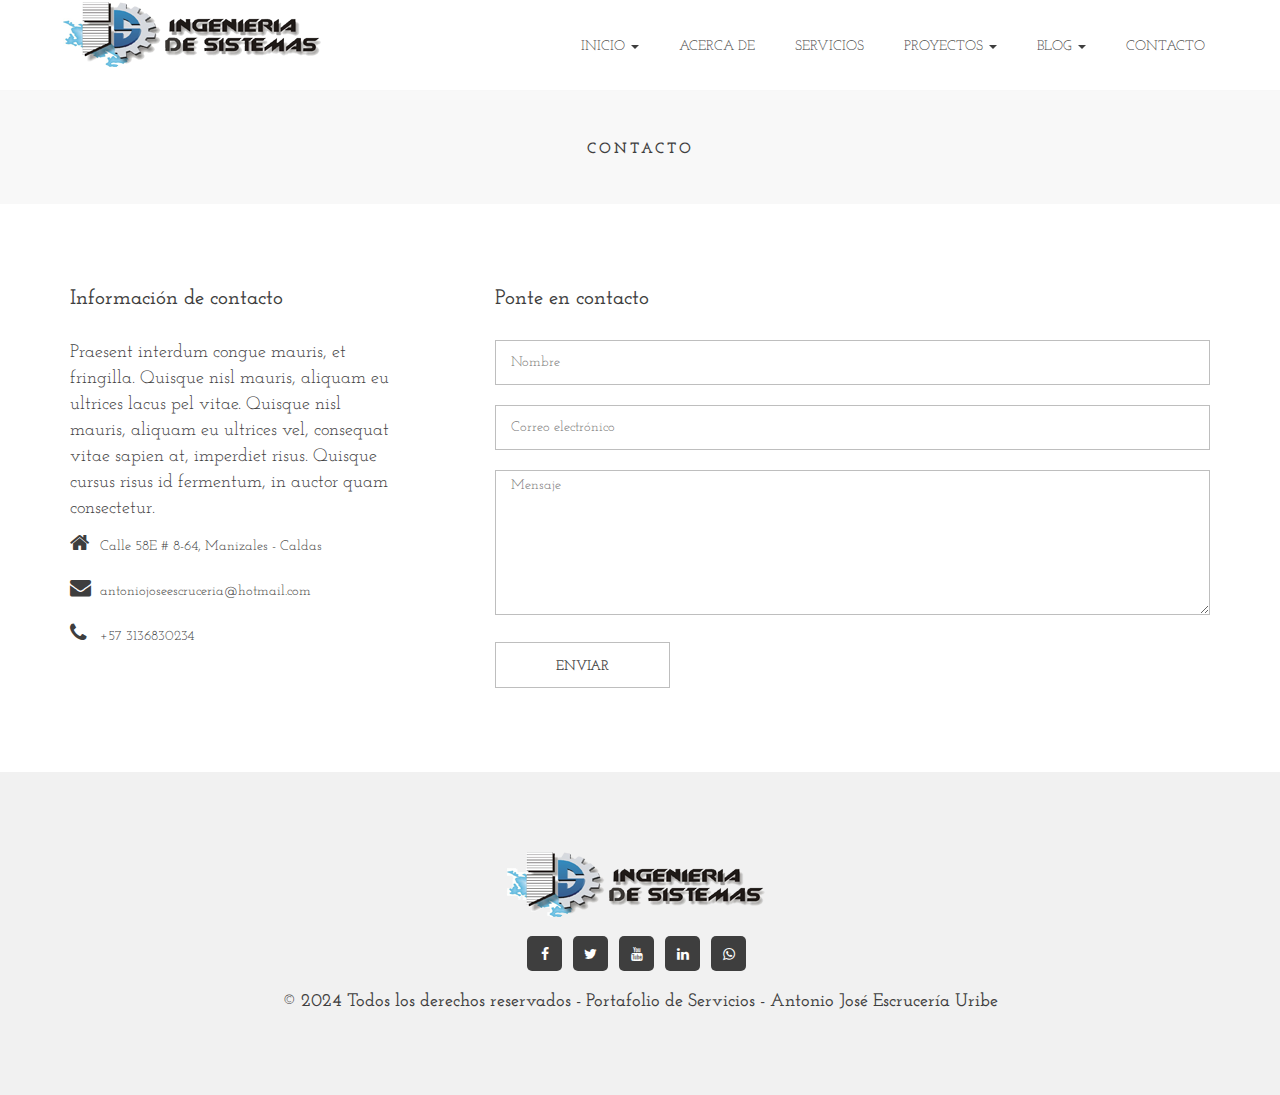
<file: contact.html>
<!DOCTYPE html> <!-- Declaración del tipo de documento como HTML5. -->
<html class="no-js" lang="es"> <!-- La clase "no-js" indica que JavaScript está deshabilitado. El atributo "lang" especifica el idioma español. -->
<head>
    <meta name="description" content="Clásico - Plantilla de Agencia y Portafolio"> <!-- Descripción del documento para motores de búsqueda. -->
    <meta name="keywords" content="Clásico, portafolio, wordpress, html, css, tema"> <!-- Palabras clave para SEO. -->
    <meta name="viewport" content="width=device-width, initial-scale=1"> <!-- Configuración del viewport para diseño responsive. -->
    <meta name="LegendTheme" content="legendtheme"> <!-- Metaetiqueta personalizada. -->
    <meta http-equiv="Content-Type" content="text/html; charset=utf-8" /> <!-- Especificación de la codificación de caracteres del documento. -->
    <title>Portafolio de Servicios</title> <!-- Título del documento en la pestaña del navegador. -->
    
    <!-- Archivos CSS -->
    <link rel="stylesheet" type="text/css" href="css/bootstrap.min.css" /> <!-- Enlace a los estilos de Bootstrap. -->
    <link rel="stylesheet" type="text/css" href="css/font-awesome.min.css" /> <!-- Enlace a los iconos de Font Awesome. -->
    <link rel="stylesheet" href="https://cdnjs.cloudflare.com/ajax/libs/font-awesome/4.7.0/css/font-awesome.min.css"> <!-- Enlace a los iconos de WhatsApp. -->
    <link rel="stylesheet" type="text/css" href="css/ionicons.css" /> <!-- Enlace a los iconos de Ionicons. -->
    <link rel="stylesheet" type="text/css" href="css/style.css" /> <!-- Enlace a los estilos personalizados. -->
</head>

<body>
    <!-- Encabezado -->
    <header id="header">
        <!-- Navegación -->
        <nav class="navbar navbar-default">
            <div class="container">
                <div class="row">
                    <!-- Marca y botón de navegación para dispositivos móviles -->
                    <div class="navbar-header">
                        <button type="button" class="navbar-toggle" data-toggle="collapse" data-target="#bs-example-navbar-collapse-1">
                            <span class="sr-only">Alternar navegación</span> <!-- Texto accesible para lectores de pantalla. -->
                            <span class="icon-bar"></span> <!-- Barra del icono del menú. -->
                            <span class="icon-bar"></span> <!-- Barra del icono del menú. -->
                            <span class="icon-bar"></span> <!-- Barra del icono del menú. -->
                        </button>
                        <a href="index.html"><img src="images/logos/ingsistemas.png" alt="logo" /></a> <!-- Imagen del proyecto. -->
                        <!-- <a class="navbar-brand" href="index.html">Logo</a>--> <!-- Enlace a la página principal. -->
                    </div>
                    
                    <!-- Recopilación de enlaces de navegación, formularios y otro contenido para el despliegue -->
                    <div class="collapse navbar-collapse" id="bs-example-navbar-collapse-1">
                        <ul class="nav navbar-nav navbar-right">
                            <li class="dropdown">
                                <a href="index.html" class="dropdown-toggle" data-toggle="dropdown">Inicio <b class="caret"></b></a> <!-- Enlace desplegable a la página principal. -->
                                <ul class="dropdown-menu">
                                    <li><a href="index.html">Página Principal</a></li> <!-- Opción de menú: Cuadrícula Tres. -->
                                    <li><a href="home-grid-two.html">Portafolio</a></li> <!-- Opción de menú: Cuadrícula Dos. -->
                                    <li><a href="home-agency.html">Agencia</a></li> <!-- Opción de menú: Agencia. -->
                                </ul>
                            </li>
                            <li><a href="about.html">Acerca de</a></li> <!-- Enlace a la página "Acerca de". -->
                            <li><a href="services.html">Servicios</a></li> <!-- Enlace a la página "Servicios". -->
                            <li class="dropdown">
                                <a href="#" class="dropdown-toggle" data-toggle="dropdown">Proyectos <b class="caret"></b></a> <!-- Enlace desplegable a "Proyectos". -->
                                <ul class="dropdown-menu">
                                    <li><a href="project-grid-two.html">Proyecto Cuadrícula Dos</a></li> <!-- Opción de menú: Proyecto Cuadrícula Dos. -->
                                    <li><a href="project-grid-three.html">Proyecto Cuadrícula Tres</a></li> <!-- Opción de menú: Proyecto Cuadrícula Tres. -->
                                    <li><a href="project-single.html">Página de Proyecto Individual</a></li> <!-- Opción de menú: Página de Proyecto Individual. -->
                                </ul>
                            </li>
                            <li class="dropdown">
                                <a href="#" class="dropdown-toggle" data-toggle="dropdown">Blog <b class="caret"></b></a> <!-- Enlace desplegable a "Blog". -->
                                <ul class="dropdown-menu">
                                    <li><a href="blog-with-sidebar.html">Página de Blog</a></li> <!-- Opción de menú: Página de Blog. -->
                                    <li><a href="blog-post.html">Página de Blog Individual</a></li> <!-- Opción de menú: Página de Blog Individual. -->
                                </ul>
                            </li>
                            <li><a href="contact.html">Contacto</a></li> <!-- Enlace a la página "Contacto". -->
                        </ul>
                    </div> <!-- /.navbar-collapse -->
                </div>
            </div> <!-- /.container-fluid -->
        </nav> <!-- Fin de la navegación -->
    </header> <!-- Fin del encabezado -->
    
	<div class="breadcrumb_area">
		<div class="container">
			<div class="row">
				<div class="home-top col-sm-12">
					<h3>Contacto</h3>
				</div><!-- Fin de home-top -->
			</div><!-- Fin de row -->
		</div><!-- Fin de container -->
	</div><!-- Fin de breadcrumb -->
    
    <section id="contact">
    	<div class="container contact">
        	<div class="row">
 
            	<div class="col-sm-4 contact-info">
                	<h6>Información de contacto</h6>
					<p>Praesent interdum congue mauris, et fringilla. Quisque nisl mauris, aliquam eu ultrices lacus pel vitae. Quisque nisl mauris, aliquam eu ultrices vel, consequat vitae sapien at, imperdiet risus. Quisque cursus risus id fermentum, in auctor quam consectetur.</p>
                    <div><i class="fa fa-home"></i>Calle 58E # 8-64, Manizales - Caldas</div>
                    <div><i class="fa fa-envelope"></i><a href="mailto:legendtheme2016@gmial.com">antoniojoseescruceria@hotmail.com</a></div>
                    <div><i class="fa fa-phone"></i>+57 3136830234</div>
                </div><!-- Fin de contact-info -->
                
                <div class="col-sm-8 contact-form">
                	<h6>Ponte en contacto</h6>
					<form class="contact-forms" id="contact-form" action="mail.php" method="post">
                    	<input type="text" name="name" class="name" placeholder="Nombre" />
                        <input type="text" name="email" class="email" placeholder="Correo electrónico" />
                        <textarea name="message" placeholder="Mensaje"></textarea>
                        <button type="submit" class="send">Enviar</button>
                    </form>
					<p class="form-messege"></p>
                </div><!-- Fin de contact-form -->
                
            </div><!-- Fin de row -->
        </div><!-- Fin de container -->
    </section><!-- Fin de la sección de contacto -->
    
    <!-- Área superior del pie de página -->
    <footer class="footer-top-area">
        <div class="container">
            <div class="">
                <div class="footertop">
                    <div class="footer-copy-right col-sm-12">
                        <a href="index.html"><img src="images/logos/ingsistemas.png" alt="logo" /></a> <!-- Imagen del proyecto. -->
                        <div class="footer-top-social-info">
                            <a href="https://www.facebook.com/tuPerfil" class="facebook" target="_blank"><i class="fa fa-facebook"></i></a> <!-- Enlace a Facebook. -->
                            <a href="https://twitter.com/tuPerfil" class="twitter" target="_blank"><i class="fa fa-twitter"></i></a> <!-- Enlace a Twitter. -->
                            <a href="https://www.youtube.com/tuPerfil" class="youtube" target="_blank"><i class="fa fa-youtube"></i></a> <!-- Enlace a YouTube. -->
                            <a href="https://www.linkedin.com/in/tuPerfil" class="linkedin" target="_blank"><i class="fa fa-linkedin"></i></a> <!-- Enlace a LinkedIn. -->
                            <a href="https://wa.me/573136830234" class="whatsapp" target="_blank"><i class="fa fa-whatsapp"></i></a> <!-- Enlace a WhatsApp. -->
                        </div>
                        </div>
                    </div><!-- Fin de footer-top -->
                    <div class="copy-right-area">
                        <div class="footer-copy-right col-sm-12">
                            <p>© 2024 Todos los derechos reservados - Portafolio de Servicios - Antonio José Escrucería Uribe</p> <!-- Información de copyright. -->
                        </div> <!-- Fin de footer-widget -->
                    </div>
                </div> <!-- Fin de widgets -->
            </div> <!-- Fin de row -->
        </div> <!-- Fin de container -->
    </footer> <!-- Fin del pie de página -->

	<!-- Archivos JavaScript -->
    <script src="js/jquery-2.2.4.min.js"></script>
    <script src="js/bootstrap.min.js"></script>
    <script src="js/jquery.easing.min.js"></script>
    <script src="js/jquery.mixitup.min.js"></script>
	<script src="js/tilt.js"></script>	
	<script src="js/mail.js"></script>
	<script src="js/scrollup.js"></script>
	<script src="js/script.js"></script>
</body>

</html>
</file>
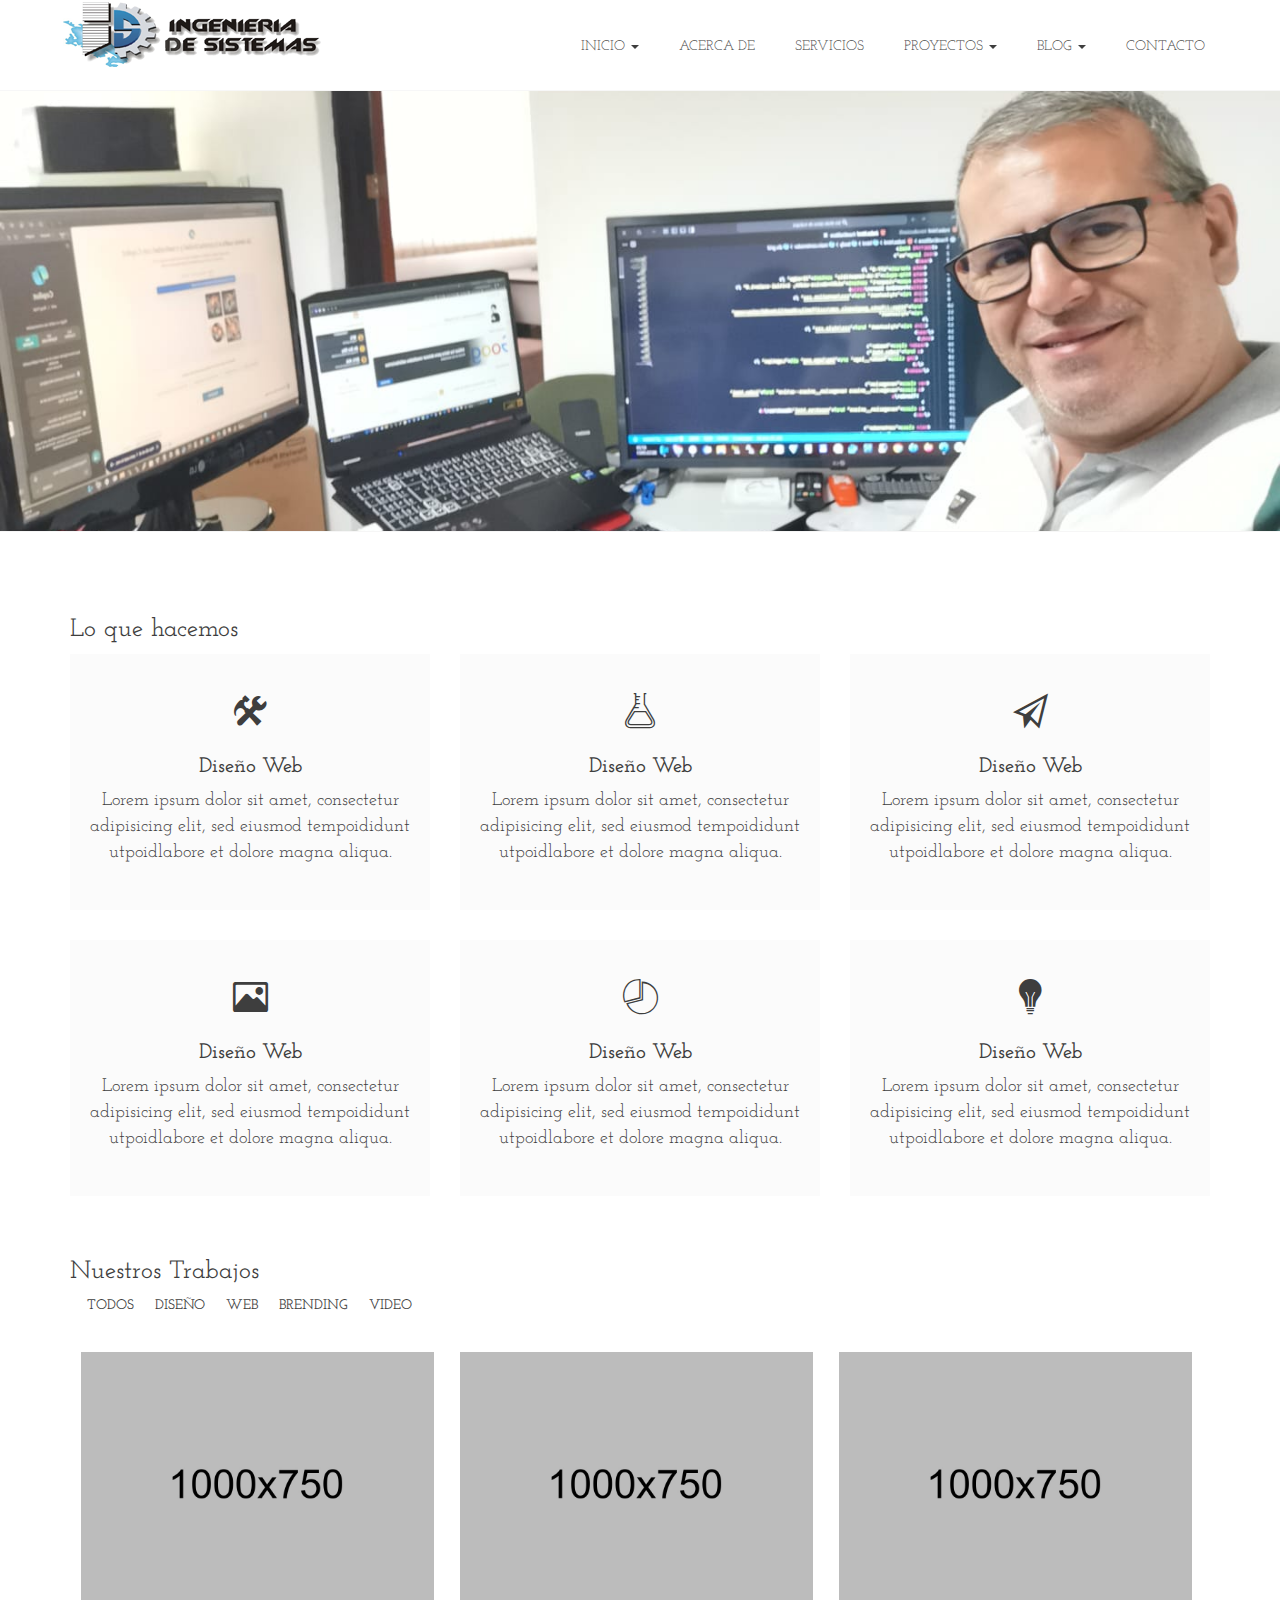
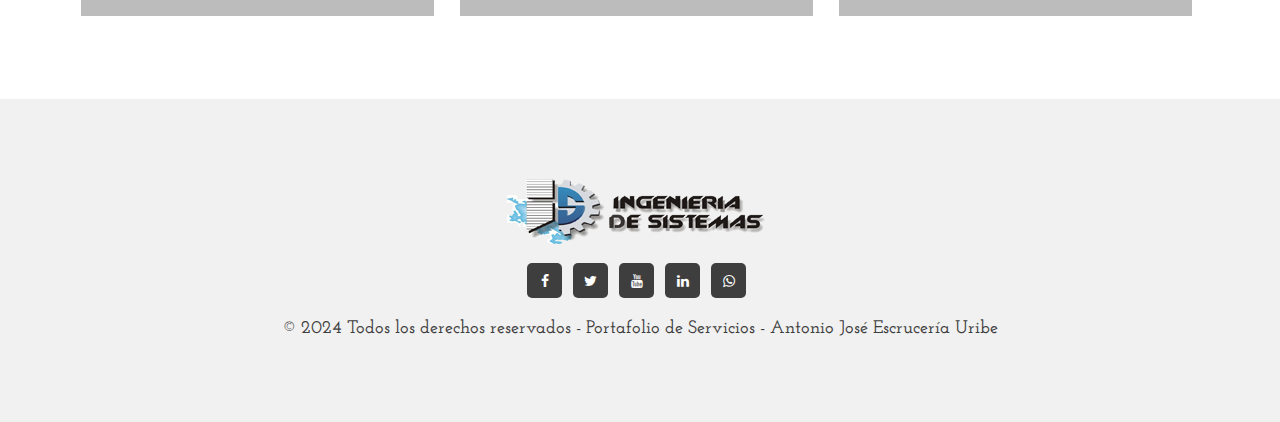
<file: home-agency.html>
<!DOCTYPE html> <!-- Declaración del tipo de documento como HTML5. -->
<html class="no-js" lang="es"> <!-- La clase "no-js" se usa para detectar si JavaScript está habilitado o no. El atributo "lang" indica que el idioma del contenido es español. -->
<head>
    <meta name="description" content="Clasico - Plantilla de Agencia y Portafolio"> <!-- Descripción del documento para motores de búsqueda. -->
    <meta name="keywords" content="Clasico, portafolio, wordpress, html, css, theme"> <!-- Palabras clave para SEO. -->
    <meta name="viewport" content="width=device-width, initial-scale=1"> <!-- Configuración del viewport para diseño responsive. -->
    <meta name="LegendTheme" content="legendtheme"> <!-- Metaetiqueta personalizada. -->
    <meta http-equiv="Content-Type" content="text/html; charset=utf-8" /> <!-- Especificación de la codificación de caracteres del documento. -->
    <title>Portafolio de Servicios</title> <!-- Título del documento que aparece en la pestaña del navegador. -->
    
    <!-- Archivos CSS -->
    <link rel="stylesheet" type="text/css" href="css/bootstrap.min.css" /> <!-- Enlace a los estilos de Bootstrap. -->
    <link rel="stylesheet" type="text/css" href="css/font-awesome.min.css" /> <!-- Enlace a los iconos de Font Awesome. -->
    <link rel="stylesheet" href="https://cdnjs.cloudflare.com/ajax/libs/font-awesome/4.7.0/css/font-awesome.min.css"> <!-- Enlace a los iconos de WhatsApp. -->
    <link rel="stylesheet" type="text/css" href="css/ionicons.css" /> <!-- Enlace a los iconos de Ionicons. -->
    <link rel="stylesheet" type="text/css" href="css/style.css" /> <!-- Enlace a los estilos personalizados. -->
</head>

<body>
    <!-- Encabezado -->
    <header id="header">
        <!-- Navegación -->
        <nav class="navbar navbar-default">
            <div class="container">
                <div class="row">
                    <!-- Logotipo y botón de navegación para dispositivos móviles -->
                    <div class="navbar-header">
                        <button type="button" class="navbar-toggle" data-toggle="collapse" data-target="#bs-example-navbar-collapse-1">
                            <span class="sr-only">Alternar navegación</span> <!-- Texto accesible solo para lectores de pantalla. -->
                            <span class="icon-bar"></span> <!-- Barra del icono de menú. -->
                            <span class="icon-bar"></span> <!-- Barra del icono de menú. -->
                            <span class="icon-bar"></span> <!-- Barra del icono de menú. -->
                        </button>
                        <a href="index.html"><img src="images/logos/ingsistemas.png" alt="logo" /></a> <!-- Imagen del proyecto. -->
                        <!-- <a class="navbar-brand" href="index.html">Logo</a>--> <!-- Enlace a la página principal. -->
                    </div>
                    
                    <!-- Menú de navegación -->
                    <div class="collapse navbar-collapse" id="bs-example-navbar-collapse-1">
                        <ul class="nav navbar-nav navbar-right">
                            <li class="dropdown">
                                <a href="index.html" class="dropdown-toggle" data-toggle="dropdown">Inicio <b class="caret"></b></a> <!-- Enlace desplegable a la página principal. -->
                                <ul class="dropdown-menu">
                                    <li><a href="index.html">Página Principal</a></li> <!-- Opción de menú: Grid Three. -->
                                    <li><a href="home-grid-two.html">Portafolio</a></li> <!-- Opción de menú: Grid Two. -->
                                    <li><a href="home-agency.html">Agencia</a></li> <!-- Opción de menú: Agency. -->
                                </ul>
                            </li>
                            <li><a href="about.html">Acerca de</a></li> <!-- Enlace a la página "About". -->
                            <li><a href="services.html">Servicios</a></li> <!-- Enlace a la página "Services". -->
                            <li class="dropdown">
                                <a href="#" class="dropdown-toggle" data-toggle="dropdown">Proyectos <b class="caret"></b></a> <!-- Enlace desplegable a "Projects". -->
                                <ul class="dropdown-menu">
                                    <li><a href="project-grid-two.html">Proyectos en Grid Dos</a></li> <!-- Opción de menú: Project Grid Two. -->
                                    <li><a href="project-grid-three.html">Proyectos en Grid Tres</a></li> <!-- Opción de menú: Project Grid Three. -->
                                    <li><a href="project-single.html">Página de Proyecto Individual</a></li> <!-- Opción de menú: Single project Page. -->
                                </ul>
                            </li>
                            <li class="dropdown">
                                <a href="#" class="dropdown-toggle" data-toggle="dropdown">Blog <b class="caret"></b></a> <!-- Enlace desplegable a "Blog". -->
                                <ul class="dropdown-menu">
                                    <li><a href="blog-with-sidebar.html">Página de Blog</a></li> <!-- Opción de menú: Blog Page. -->
                                    <li><a href="blog-post.html">Página de Blog Individual</a></li> <!-- Opción de menú: Single Blog Page. -->
                                </ul>
                            </li>
                            <li><a href="contact.html">Contacto</a></li> <!-- Enlace a la página "Contact". -->
                        </ul>
                    </div> <!-- /.navbar-collapse -->
                </div>
            </div> <!-- /.container-fluid -->
        </nav> <!-- Fin de la navegación -->
    </header> <!-- Fin del encabezado -->
    
	<!-- Área de la pancarta -->
    <div class="banner-area">
        <div class="container">
            <div class="row">
                <div class="home-top col-sm-12">
                    <!-- <h3>""Portfolio de Servicios""</h3>--> <!-- Título principal en la pancarta. -->
                    <!-- <p>El poder lo tienes tu</p>--> <!-- Subtítulo en la pancarta. -->
                    <!-- <a href="contact.html">Contactame</a>--> <!-- Enlace de llamada a la acción. -->
                </div> <!-- fin home-top -->
            </div> <!-- fin row -->
        </div> <!-- fin container -->
    </div>
    
    <!-- Sección de "Lo que hacemos" -->
    <section id="what-we-do">
    	<div class="container what-we-do">
        	<h5>Lo que hacemos</h5> <!-- Título de la sección -->
            <div class="row">
            	
                <div class="col-md-4 col-sm-6">
					<div class="service-single">
                        <div class="icon ion-settings"> </div> <!-- Icono del servicio -->
						<h6>Diseño Web</h6> <!-- Título del servicio -->
						<p>Lorem ipsum dolor sit amet, consectetur adipisicing elit, sed eiusmod tempoididunt utpoidlabore et dolore magna aliqua.</p> <!-- Descripción del servicio -->
					</div>	
                </div><!-- Fin del servicio -->
                <div class=" col-sm-6 col-md-4">
					<div class="service-single">
						<div class="icon ion-ios-flask-outline"> </div>
						<h6>Diseño Web</h6>
						<p>Lorem ipsum dolor sit amet, consectetur adipisicing elit, sed eiusmod tempoididunt utpoidlabore et dolore magna aliqua.</p>
					</div>	
                </div><!-- Fin del servicio -->
                <div class=" col-sm-6 col-md-4">
					<div class="service-single">
						<div class="icon ion-paper-airplane"> </div>
						<h6>Diseño Web</h6>
						<p>Lorem ipsum dolor sit amet, consectetur adipisicing elit, sed eiusmod tempoididunt utpoidlabore et dolore magna aliqua.</p>
					</div>	
                </div><!-- Fin del servicio -->
                <div class=" col-md-4 col-sm-6">
					<div class="service-single">
						<div class="icon ion-image"> </div>
						<h6>Diseño Web</h6>
						<p>Lorem ipsum dolor sit amet, consectetur adipisicing elit, sed eiusmod tempoididunt utpoidlabore et dolore magna aliqua.</p>
					</div>	
                </div><!-- Fin del servicio -->
                <div class=" col-md-4 col-sm-6">
					<div class="service-single">
						<div class="icon ion-ios-pie-outline"> </div>
						<h6>Diseño Web</h6>
						<p>Lorem ipsum dolor sit amet, consectetur adipisicing elit, sed eiusmod tempoididunt utpoidlabore et dolore magna aliqua.</p>
					</div>	
                </div><!-- Fin del servicio -->
                <div class=" col-md-4 col-sm-6">
					<div class="service-single">
						<div class="icon ion-ios-lightbulb"> </div>
						<h6>Diseño Web</h6>
						<p>Lorem ipsum dolor sit amet, consectetur adipisicing elit, sed eiusmod tempoididunt utpoidlabore et dolore magna aliqua.</p>
					</div>	
                </div><!-- Fin del servicio -->
            </div>
        </div>
    </section><!-- Fin de la sección "Lo que hacemos" -->
    
    <!-- Sección de "Portafolio" -->
    <section id="portfolio" class="portfolio__area">
    	<div class="container inner-portfolio">
    		<h5>Nuestros Trabajos</h5> <!-- Título de la sección -->
        	<a class="filter" data-filter=".design, .web, .brending, .video">Todos</a> <!-- Filtro para mostrar todos los trabajos -->
        	<a class="filter" data-filter=".design">diseño</a> <!-- Filtro para mostrar trabajos de diseño -->
            <a class="filter" data-filter=".web">web</a> <!-- Filtro para mostrar trabajos de desarrollo web -->
            <a class="filter" data-filter=".brending">brending</a> <!-- Filtro para mostrar trabajos de branding -->
			<a class="filter" data-filter=".video">video</a> <!-- Filtro para mostrar trabajos de video -->
            <div class="portfolio">
                <!-- Ejemplos de trabajos del portafolio -->
                <div class="mix design brending" data-my-order="1">
                	<a href="project-single.html">
                        <img src="images/portfolio/work_01.jpg" alt="" />
                        <div class="inner-item">
                            <div class="text">
                                <h6>Título del Portafolio</h6>
                                <p>diseño, brending</p>
                            </div><!-- Fin de texto -->
                        </div><!-- Fin de inner-item -->
                    </a>
                </div>
                <div class="mix web design" data-my-order="2">
                	<a href="project-single.html">
                        <img src="images/portfolio/work_02.jpg" alt="" />
                        <div class="inner-item">
                            <div class="text">
                                <h6>Título del Portafolio</h6>
                                <p>diseño</p>
                            </div><!-- Fin de texto -->
                        </div><!-- Fin de inner-item -->
                    </a>
                </div>
                <div class="mix web design" data-my-order="2">
                	<a href="project-single.html">
                        <img src="images/portfolio/work_02.jpg" alt="" />
                        <div class="inner-item">
                            <div class="text">
                                <h6>Título del Portafolio</h6>
                                <p>diseño</p>
                            </div><!-- Fin de texto -->
                        </div><!-- Fin de inner-item -->
                    </a>
                </div>
                <!-- Otros ejemplos de trabajos del portafolio -->
            </div>
        </div><!-- Fin del contenedor -->
    </section><!-- Fin de la sección "Portafolio" -->
	
    <!-- Área superior del pie de página -->
    <footer class="footer-top-area">
        <div class="container">
            <div class="">
                <div class="footertop">
                    <div class="footer-copy-right col-sm-12">
                        <a href="index.html"><img src="images/logos/ingsistemas.png" alt="logo" /></a> <!-- Imagen del proyecto. -->
                        <div class="footer-top-social-info">
                            <a href="https://www.facebook.com/tuPerfil" class="facebook" target="_blank"><i class="fa fa-facebook"></i></a> <!-- Enlace a Facebook. -->
                            <a href="https://twitter.com/tuPerfil" class="twitter" target="_blank"><i class="fa fa-twitter"></i></a> <!-- Enlace a Twitter. -->
                            <a href="https://www.youtube.com/tuPerfil" class="youtube" target="_blank"><i class="fa fa-youtube"></i></a> <!-- Enlace a YouTube. -->
                            <a href="https://www.linkedin.com/in/tuPerfil" class="linkedin" target="_blank"><i class="fa fa-linkedin"></i></a> <!-- Enlace a LinkedIn. -->
                            <a href="https://wa.me/573136830234" class="whatsapp" target="_blank"><i class="fa fa-whatsapp"></i></a> <!-- Enlace a WhatsApp. -->
                        </div>
                        </div>
                    </div> <!-- fin footer-top -->
                    <div class="copy-right-area">
                        <div class="footer-copy-right col-sm-12">
                            <p>© 2024 Todos los derechos reservados - Portafolio de Servicios - Antonio José Escrucería Uribe</p> <!-- Información de copyright. -->
                        </div> <!-- fin footer-widget -->
                    </div>
                </div> <!-- fin widgets -->
            </div> <!-- fin row -->
        </div> <!-- fin container -->
    </footer> <!-- fin del pie de página -->

	<!-- Archivos JavaScript -->
    <script src="js/jquery-2.2.4.min.js"></script>
    <script src="js/bootstrap.min.js"></script>
    <script src="js/jquery.easing.min.js"></script>
    <script src="js/jquery.mixitup.min.js"></script>
	<script src="js/tilt.js"></script>	
	<script src="js/scrollup.js"></script>
	<script src="js/mail.js"></script>
	<script src="js/script.js"></script>
</body>

</html>
</file>
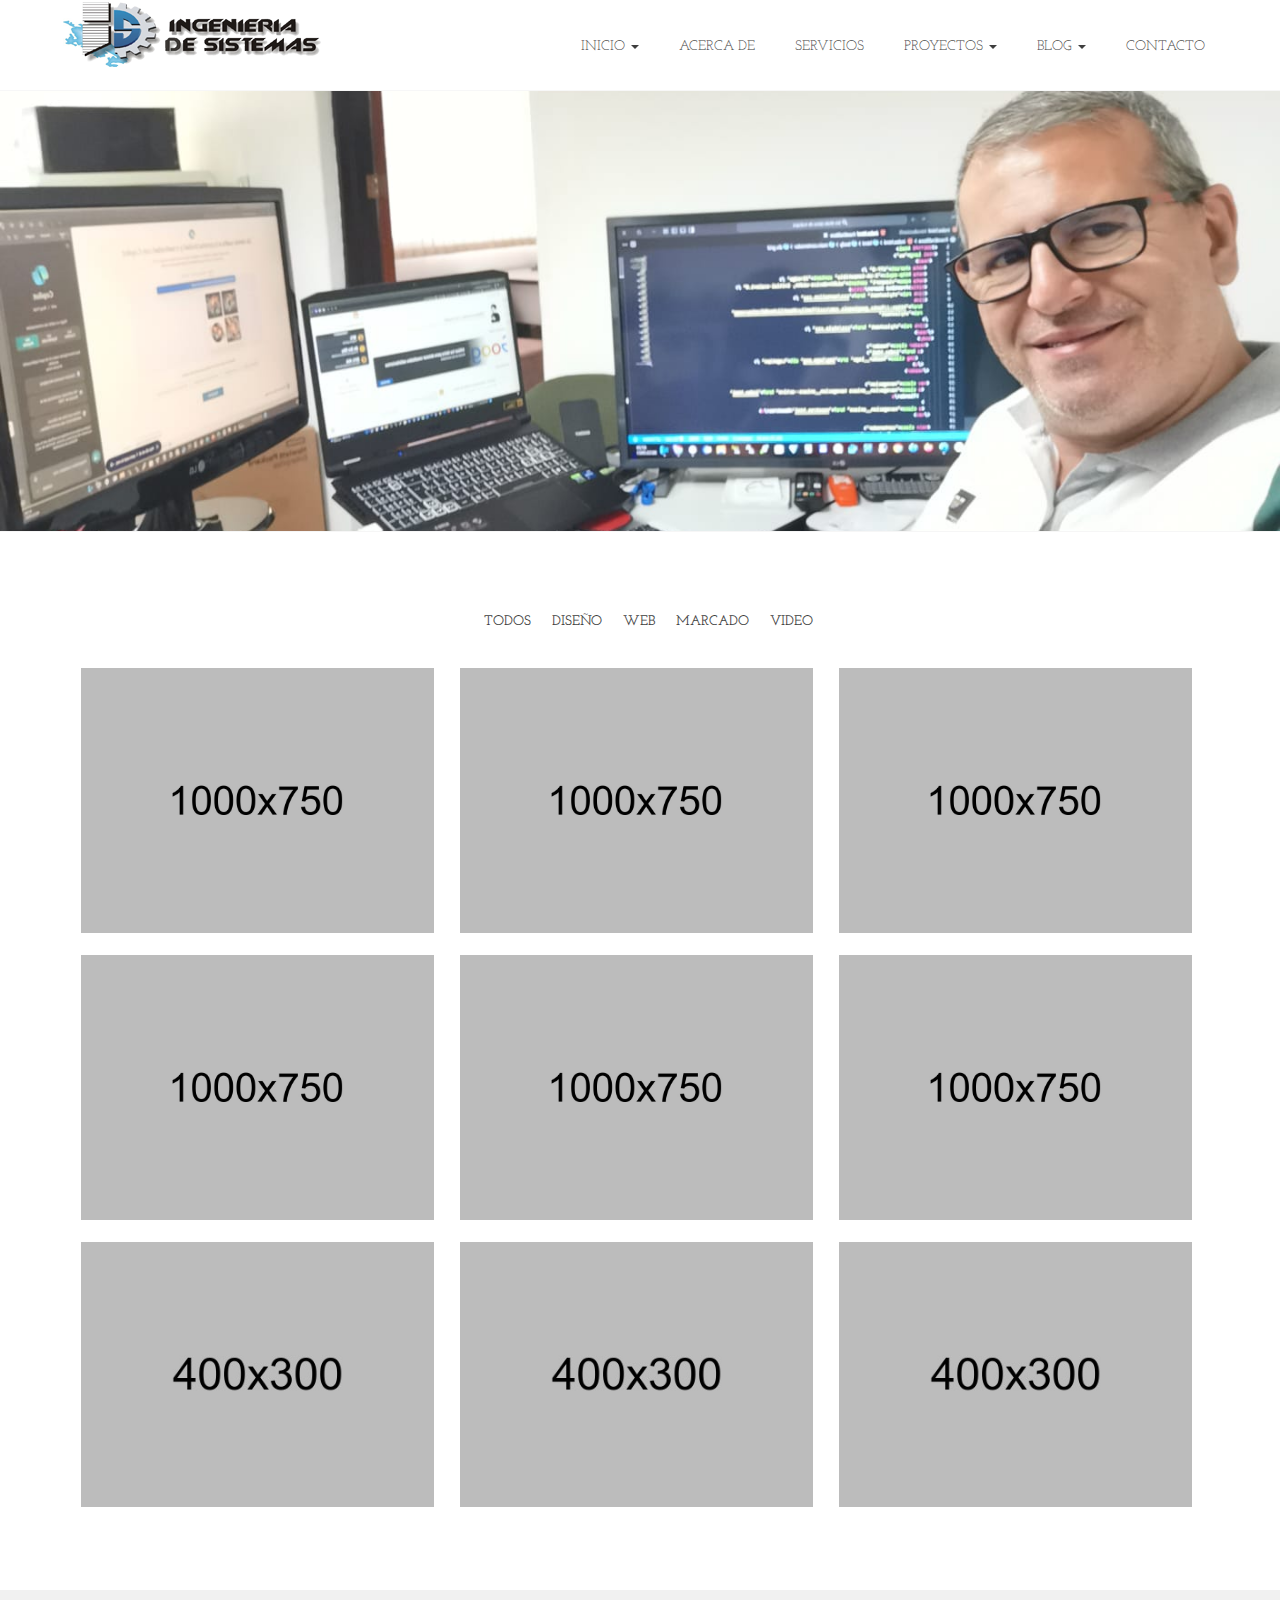
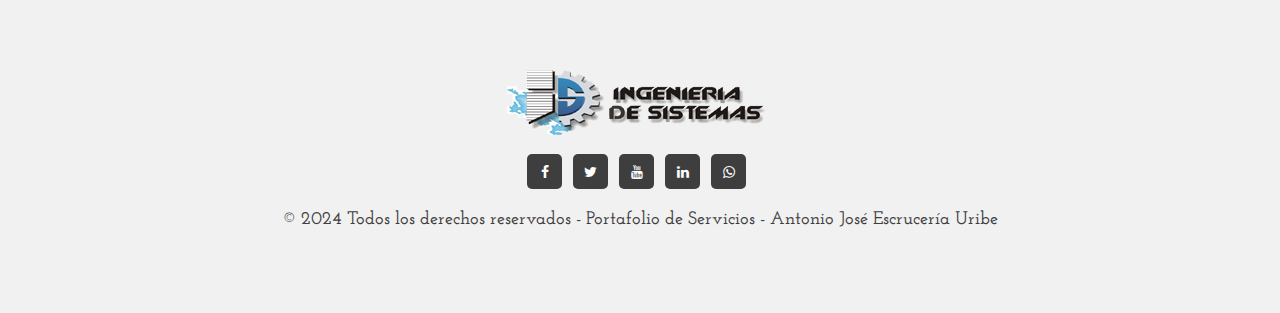
<file: home-grid-two.html>
<!DOCTYPE html> <!-- Declara el tipo de documento como HTML5. -->
<html class="no-js" lang="es"> <!-- El atributo "class" se usa para detectar si JavaScript está habilitado o no. El atributo "lang" indica que el idioma del contenido es español. -->
<head>
    <meta name="description" content="Clasico - Plantilla de Agencia y Portafolio"> <!-- Proporciona una descripción del documento para motores de búsqueda. -->
    <meta name="keywords" content="Clasico, portafolio, wordpress, html, css, tema"> <!-- Palabras clave para SEO. -->
    <meta name="viewport" content="width=device-width, initial-scale=1"> <!-- Configura el viewport para diseño responsive. -->
    <meta name="LegendTheme" content="legendtheme"> <!-- Meta etiqueta personalizada. -->
    <meta http-equiv="Content-Type" content="text/html; charset=utf-8" /> <!-- Especifica la codificación de caracteres del documento. -->
    <title>Portafolio de Servicios</title> <!-- Título del documento que aparece en la pestaña del navegador. -->
    
    <!-- Archivos CSS -->
    <link rel="stylesheet" type="text/css" href="css/bootstrap.min.css" /> <!-- Enlace a los estilos de Bootstrap. -->
    <link rel="stylesheet" type="text/css" href="css/font-awesome.min.css" /> <!-- Enlace a los iconos de Font Awesome. -->
    <link rel="stylesheet" href="https://cdnjs.cloudflare.com/ajax/libs/font-awesome/4.7.0/css/font-awesome.min.css"> <!-- Enlace a los iconos WhatsApp. -->
    <link rel="stylesheet" type="text/css" href="css/ionicons.css" /> <!-- Enlace a los iconos de Ionicons. -->
    <link rel="stylesheet" type="text/css" href="css/style.css" /> <!-- Enlace a los estilos personalizados. -->
</head>

<body>
    <!-- Encabezado -->
    <header id="header">
        <!-- Inicio de la navegación -->
        <nav class="navbar navbar-default">
            <div class="container">
                <div class="row">
                    <!-- Marca y botón de navegación para móviles -->
                    <div class="navbar-header">
                        <button type="button" class="navbar-toggle" data-toggle="collapse" data-target="#bs-example-navbar-collapse-1">
                            <span class="sr-only">Alternar navegación</span> <!-- Texto accesible solo para lectores de pantalla. -->
                            <span class="icon-bar"></span> <!-- Barra del icono de menú. -->
                            <span class="icon-bar"></span> <!-- Barra del icono de menú. -->
                            <span class="icon-bar"></span> <!-- Barra del icono de menú. -->
                        </button>
                        <a href="index.html"><img src="images/logos/ingsistemas.png" alt="logo" /></a> <!-- Imagen del logo. -->
                        <!-- <a class="navbar-brand" href="index.html">Logo</a> --> <!-- Enlace a la página principal. -->
                    </div>
                    
                    <!-- Recopilación de enlaces de navegación, formularios y otro contenido para toggling -->
                    <div class="collapse navbar-collapse" id="bs-example-navbar-collapse-1">
                        <ul class="nav navbar-nav navbar-right">
                            <li class="dropdown">
                                <a href="index.html" class="dropdown-toggle" data-toggle="dropdown">Inicio <b class="caret"></b></a> <!-- Enlace desplegable a la página principal. -->
                                <ul class="dropdown-menu">
                                    <li><a href="index.html">Página Principal</a></li> <!-- Opción de menú: Página Principal. -->
                                    <li><a href="home-grid-two.html">Portafolio</a></li> <!-- Opción de menú: Portafolio. -->
                                    <li><a href="home-agency.html">Agencia</a></li> <!-- Opción de menú: Agencia. -->
                                </ul>
                            </li>
                            <li><a href="about.html">Acerca de</a></li> <!-- Enlace a la página "Acerca de". -->
                            <li><a href="services.html">Servicios</a></li> <!-- Enlace a la página "Servicios". -->
                            <li class="dropdown">
                                <a href="#" class="dropdown-toggle" data-toggle="dropdown">Proyectos <b class="caret"></b></a> <!-- Enlace desplegable a "Proyectos". -->
                                <ul class="dropdown-menu">
                                    <li><a href="project-grid-two.html">Cuadrícula de Proyectos Dos</a></li> <!-- Opción de menú: Cuadrícula de Proyectos Dos. -->
                                    <li><a href="project-grid-three.html">Cuadrícula de Proyectos Tres</a></li> <!-- Opción de menú: Cuadrícula de Proyectos Tres. -->
                                    <li><a href="project-single.html">Página de Proyecto Individual</a></li> <!-- Opción de menú: Página de Proyecto Individual. -->
                                </ul>
                            </li>
                            <li class="dropdown">
                                <a href="#" class="dropdown-toggle" data-toggle="dropdown">Blog <b class="caret"></b></a> <!-- Enlace desplegable a "Blog". -->
                                <ul class="dropdown-menu">
                                    <li><a href="blog-with-sidebar.html">Página del Blog</a></li> <!-- Opción de menú: Página del Blog. -->
                                    <li><a href="blog-post.html">Página de Blog Individual</a></li> <!-- Opción de menú: Página de Blog Individual. -->
                                </ul>
                            </li>
                            <li><a href="contact.html">Contacto</a></li> <!-- Enlace a la página "Contacto". -->
                        </ul>
                    </div> <!-- /.navbar-collapse -->
                </div>
            </div> <!-- /.container-fluid -->
        </nav> <!-- Fin de la navegación -->
    </header> <!-- Fin del encabezado -->

    <!-- Área de la pancarta -->
    <div class="banner-area banner-two">
        <div class="container">
            <div class="row">
                <div class="home-top col-sm-12 ">
                    <!-- <h3>""Portfolio de Servicios""</h3>--> <!-- Título principal en la pancarta. -->
                    <!-- <p>El poder lo tienes tu</p>--> <!-- Subtítulo en la pancarta. -->
                    <!-- <a href="contact.html">Contactame</a>--> <!-- Enlace de llamada a la acción. -->
                </div> <!-- fin home-top -->
            </div> <!-- fin row -->
        </div> <!-- fin container -->
    </div>

     <!-- Sección del portafolio -->
    <section id="portfolio" class="portfolio-area">
        <div class="container inner-portfolio">
            <div class="portfolio-filter">
                <a class="filter" data-filter=".design, .web, .brending, .video">Todos</a> <!-- Filtro para todos los elementos. -->
                <a class="filter" data-filter=".design">Diseño</a> <!-- Filtro para elementos de diseño. -->
                <a class="filter" data-filter=".web">web</a> <!-- Filtro para elementos web. -->
                <a class="filter" data-filter=".brending">Marcado</a> <!-- Filtro para elementos de branding. -->
                <a class="filter" data-filter=".video">video</a> <!-- Filtro para elementos de video. -->
            </div>

            <div class="portfolio">
                <!-- Elemento del portafolio -->
                <div class="mix design brending" data-my-order="1">
                    <a href="project-single.html">
                        <img src="images/portfolio/work_01.jpg" alt="Imagen de portafolio 1" />
                        <div class="inner-item">
                            <div class="text">
                                <h6>Tu Título de Portafolio</h6>
                                <p>Diseño, Branding</p>
                            </div><!-- fin text -->
                        </div><!-- fin inner-item -->
                    </a>
                </div>
                <div class="mix web design" data-my-order="2">
                    <a href="project-single.html">
                        <img src="images/portfolio/work_02.jpg" alt="Imagen de portafolio 2" />
                        <div class="inner-item">
                            <div class="text">
                                <h6>Tu Título de Portafolio</h6>
                                <p>Diseño</p>
                            </div><!-- fin text -->
                        </div><!-- fin inner-item -->
                    </a>
                </div>
                <div class="mix video" data-my-order="3">
                    <a href="project-single.html">
                        <img src="images/portfolio/work_03.jpg" alt="Imagen de portafolio 3" />
                        <div class="inner-item">
                            <div class="text">
                                <h6>Tu Título de Portafolio</h6>
                                <p>Video</p>
                            </div><!-- fin text -->
                        </div><!-- fin inner-item -->
                    </a>
                </div>
                <div class="mix brending" data-my-order="4">
                    <a href="project-single.html">
                        <img src="images/portfolio/work_04.jpg" alt="Imagen de portafolio 4" />
                        <div class="inner-item">
                            <div class="text">
                                <h6>Tu Título de Portafolio</h6>
                                <p>Branding</p>
                            </div><!-- fin text -->
                        </div><!-- fin inner-item -->
                    </a>
                </div>
                <div class="mix brending" data-my-order="5">
                    <a href="project-single.html">
                        <img src="images/portfolio/work_05.jpg" alt="Imagen de portafolio 5" />
                        <div class="inner-item">
                            <div class="text">
                                <h6>Tu Título de Portafolio</h6>
                                <p>Branding</p>
                            </div><!-- fin text -->
                        </div><!-- fin inner-item -->
                    </a>
                </div>
                <div class="mix video" data-my-order="6">
                    <a href="project-single.html">
                        <img src="images/portfolio/work_06.jpg" alt="Imagen de portafolio 6" />
                        <div class="inner-item">
                            <div class="text">
                                <h6>Tu Título de Portafolio</h6>
                                <p>Video</p>
                            </div><!-- fin text -->
                        </div><!-- fin inner-item -->
                    </a>
                </div>
                <div class="mix video" data-my-order="7">
                    <a href="project-single.html">
                        <img src="images/portfolio/work_07.jpg" alt="Imagen de portafolio 7" />
                        <div class="inner-item">
                            <div class="text">
                                <h6>Tu Título de Portafolio</h6>
                                <p>Video</p>
                            </div><!-- fin text -->
                        </div><!-- fin inner-item -->
                    </a>
                </div>
                <div class="mix web" data-my-order="8">
                    <a href="project-single.html">
                        <img src="images/portfolio/work_08.jpg" alt="Imagen de portafolio 8" />
                        <div class="inner-item">
                            <div class="text">
                                <h6>Tu Título de Portafolio</h6>
                                <p>Web</p>
                            </div><!-- fin text -->
                        </div><!-- fin inner-item -->
                    </a>
                </div>
                <div class="mix web" data-my-order="9">
                    <a href="project-single.html">
                        <img src="images/portfolio/work_09.jpg" alt="Imagen de portafolio 9" />
                        <div class="inner-item">
                            <div class="text">
                                <h6>Tu Título de Portafolio</h6>
                                <p>Web</p>
                            </div><!-- fin text -->
                        </div><!-- fin inner-item -->
                    </a>
                </div>
            </div>
        </div><!-- fin container -->
    </section><!-- fin sección de portafolio -->
    
    <!-- Área superior del pie de página -->
    <footer class="footer-top-area">
        <div class="container">
            <div class="">
                <div class="footertop">
                    <div class="footer-copy-right col-sm-12">
                        <a href="index.html"><img src="images/logos/ingsistemas.png" alt="logo" /></a> <!-- Imagen del logo del pie de página. -->
                        <div class="footer-top-social-info">
                            <a href="https://www.facebook.com/tuPerfil" class="facebook" target="_blank"><i class="fa fa-facebook"></i></a> <!-- Enlace a Facebook. -->
                            <a href="https://twitter.com/tuPerfil" class="twitter" target="_blank"><i class="fa fa-twitter"></i></a> <!-- Enlace a Twitter. -->
                            <a href="https://www.youtube.com/tuPerfil" class="youtube" target="_blank"><i class="fa fa-youtube"></i></a> <!-- Enlace a YouTube. -->
                            <a href="https://www.linkedin.com/in/tuPerfil" class="linkedin" target="_blank"><i class="fa fa-linkedin"></i></a> <!-- Enlace a LinkedIn. -->
                            <a href="https://wa.me/573136830234" class="whatsapp" target="_blank"><i class="fa fa-whatsapp"></i></a> <!-- Enlace a WhatsApp. -->
                        </div>
                    </div> <!-- fin footer-top -->
                    <div class="copy-right-area">
                        <div class="footer-copy-right col-sm-12">
                            <p>© 2024 Todos los derechos reservados - Portafolio de Servicios - Antonio José Escrucería Uribe</p> <!-- Información de copyright. -->
                        </div> <!-- fin footer-widget -->
                    </div>
                </div> <!-- fin widgets -->
            </div> <!-- fin row -->
        </div> <!-- fin container -->
    </footer> <!-- fin del pie de página -->

    <!-- Archivos JavaScript -->
    <script src="js/jquery-2.2.4.min.js"></script> <!-- Enlace a la biblioteca jQuery. -->
    <script src="js/bootstrap.min.js"></script> <!-- Enlace a los scripts de Bootstrap. -->
    <script src="js/jquery.easing.min.js"></script> <!-- Enlace al plugin jQuery Easing. -->
    <script src="js/jquery.mixitup.min.js"></script> <!-- Enlace al plugin jQuery MixItUp. -->
    <script src="js/tilt.js"></script> <!-- Enlace al plugin jQuery Tilt. -->
    <script src="js/scrollup.js"></script> <!-- Enlace al plugin ScrollUp. -->
    <script src="js/mail.js"></script> <!-- Enlace a los scripts para manejo de correos. -->
    <script src="js/script.js"></script> <!-- Enlace a los scripts personalizados. -->
</body>
</html>
</file>
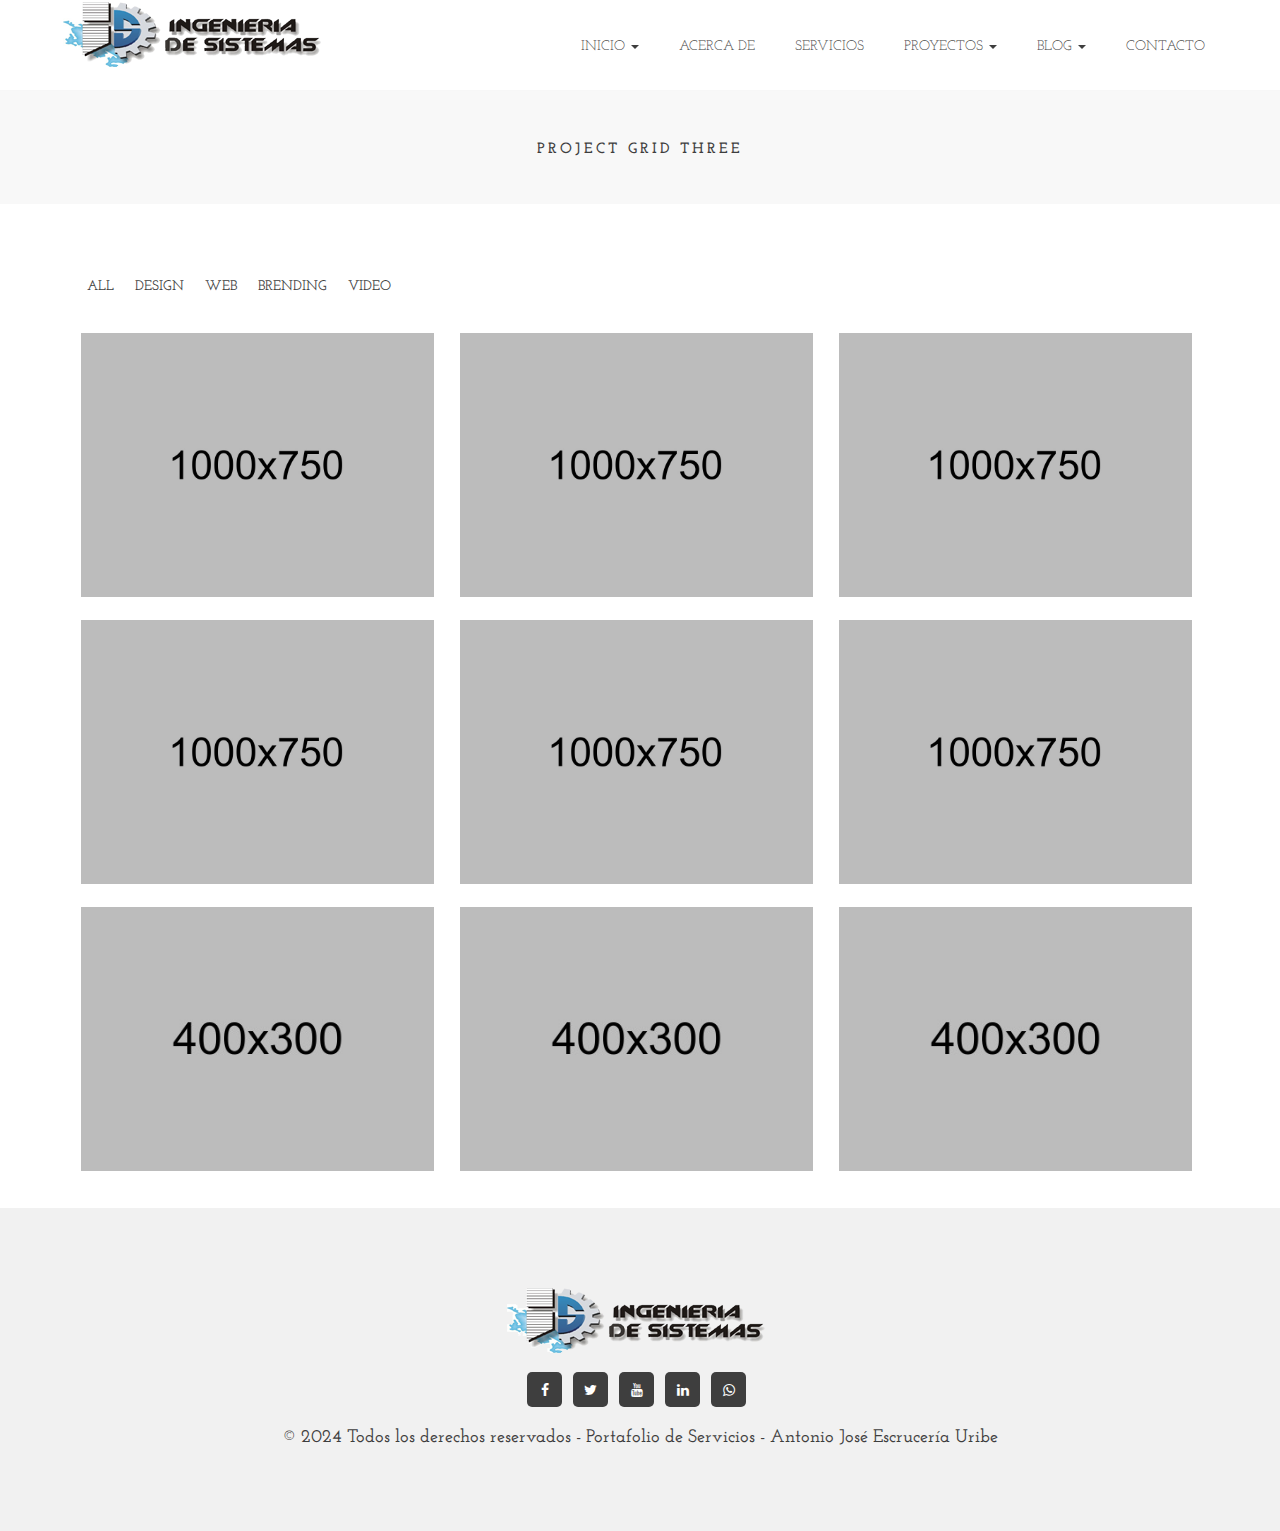
<file: project-grid-three.html>
<!DOCTYPE html> <!-- Declara el tipo de documento como HTML5. -->
<html class="no-js" lang="es"> <!-- El atributo "class" se usa para detectar si JavaScript está habilitado o no. El atributo "lang" indica que el idioma del contenido es inglés. -->
<head>
    <meta name="description" content="Clasico - Agency and Portfolio Template"> <!-- Proporciona una descripción del documento para motores de búsqueda. -->
    <meta name="keywords" content="Clasico, portfolio, wordpress, html, css, theme"> <!-- Palabras clave para SEO. -->
    <meta name="viewport" content="width=device-width, initial-scale=1"> <!-- Configura el viewport para diseño responsive. -->
    <meta name="LegendTheme" content="legendtheme"> <!-- Meta etiqueta personalizada. -->
    <meta http-equiv="Content-Type" content="text/html; charset=utf-8" /> <!-- Especifica la codificación de caracteres del documento. -->
    <title>Portafolio de Servicios</title> <!-- Título del documento que aparece en la pestaña del navegador. -->
    
    <!-- Archivos CSS -->
    <link rel="stylesheet" type="text/css" href="css/bootstrap.min.css" /> <!-- Enlace a los estilos de Bootstrap. -->
    <link rel="stylesheet" type="text/css" href="css/font-awesome.min.css" /> <!-- Enlace a los iconos de Font Awesome. -->
    <link rel="stylesheet" href="https://cdnjs.cloudflare.com/ajax/libs/font-awesome/4.7.0/css/font-awesome.min.css"> <!-- Enlace a los iconos WhatsApp. -->
    <link rel="stylesheet" type="text/css" href="css/ionicons.css" /> <!-- Enlace a los iconos de Ionicons. -->
    <link rel="stylesheet" type="text/css" href="css/style.css" /> <!-- Enlace a los estilos personalizados. -->
</head>

<body>
    <!-- Encabezado -->
    <header id="header">
        <!-- Inicio de la navegación -->
        <nav class="navbar navbar-default">
            <div class="container">
                <div class="row">
                    <!-- Marca y botón de navegación para móviles -->
                    <div class="navbar-header">
                        <button type="button" class="navbar-toggle" data-toggle="collapse" data-target="#bs-example-navbar-collapse-1">
                            <span class="sr-only">Alternar navegación</span> <!-- Texto accesible solo para lectores de pantalla. -->
                            <span class="icon-bar"></span> <!-- Barra del icono de menú. -->
                            <span class="icon-bar"></span> <!-- Barra del icono de menú. -->
                            <span class="icon-bar"></span> <!-- Barra del icono de menú. -->
                        </button>
                        <a href="index.html"><img src="images/logos/ingsistemas.png" alt="logo" /></a> <!-- Imagen del proyecto. -->
                        <!-- <a class="navbar-brand" href="index.html">Logo</a>--> <!-- Enlace a la página principal. -->
                    </div>
                    
                    <!-- Recopilación de enlaces de navegación, formularios y otro contenido para toggling -->
                    <div class="collapse navbar-collapse" id="bs-example-navbar-collapse-1">
                        <ul class="nav navbar-nav navbar-right">
                            <li class="dropdown">
                                <a href="index.html" class="dropdown-toggle" data-toggle="dropdown">Inicio <b class="caret"></b></a> <!-- Enlace desplegable a la página principal. -->
                                <ul class="dropdown-menu">
                                    <li><a href="index.html">Pagina Principal</a></li> <!-- Opción de menú: Grid Three. -->
                                    <li><a href="home-grid-two.html">Portafolio</a></li> <!-- Opción de menú: Grid Two. -->
                                    <li><a href="home-agency.html">Agencia</a></li> <!-- Opción de menú: Agency. -->
                                </ul>
                            </li>
                            <li><a href="about.html">Acerca de</a></li> <!-- Enlace a la página "About". -->
                            <li><a href="services.html">Servicios</a></li> <!-- Enlace a la página "Services". -->
                            <li class="dropdown">
                                <a href="#" class="dropdown-toggle" data-toggle="dropdown">Proyectos <b class="caret"></b></a> <!-- Enlace desplegable a "Projects". -->
                                <ul class="dropdown-menu">
                                    <li><a href="project-grid-two.html">Project Grid Two</a></li> <!-- Opción de menú: Project Grid Two. -->
                                    <li><a href="project-grid-three.html">Project Grid Three</a></li> <!-- Opción de menú: Project Grid Three. -->
                                    <li><a href="project-single.html">Single project Page</a></li> <!-- Opción de menú: Single project Page. -->
                                </ul>
                            </li>
                            <li class="dropdown">
                                <a href="#" class="dropdown-toggle" data-toggle="dropdown">Blog <b class="caret"></b></a> <!-- Enlace desplegable a "Blog". -->
                                <ul class="dropdown-menu">
                                    <li><a href="blog-with-sidebar.html">Blog Page</a></li> <!-- Opción de menú: Blog Page. -->
                                    <li><a href="blog-post.html">Single Blog Page</a></li> <!-- Opción de menú: Single Blog Page. -->
                                </ul>
                            </li>
                            <li><a href="contact.html">Contacto</a></li> <!-- Enlace a la página "Contact". -->
                        </ul>
                    </div> <!-- /.navbar-collapse -->
                </div>
            </div> <!-- /.container-fluid -->
        </nav> <!-- fin de la navegación -->
    </header> <!-- fin del encabezado -->
	
	<div class="breadcrumb_area">
		<div class="container">
			<div class="row">
				<div class="home-top col-sm-12">
					<h3>Project Grid Three</h3>
				</div><!-- end home-top -->
			</div><!-- end row -->
		</div><!-- end container -->
	</div><!-- end breadcrumb -->
	
	
    <section id="portfolio">
    	<div class="container inner-portfolio">
        	<a class="filter" data-filter=".design, .web, .brending, .video">All</a>
        	<a class="filter" data-filter=".design">design</a>
            <a class="filter" data-filter=".web">web</a>
            <a class="filter" data-filter=".brending">brending</a>
			<a class="filter" data-filter=".video">video</a>
            <div class="portfolio">
                <div class="mix design brending" data-my-order="1">
                	<a href="project-single.html">
                        <img src="images/portfolio/work_01.jpg" alt="" />
                        <div class="inner-item">
                            <div class="text">
                                <h6>Your  Portfolio  Title</h6>
                                <p>design, brending</p>
                            </div><!-- end text -->
                        </div><!-- end inner-item -->
                    </a>
                </div>
                <div class="mix web design" data-my-order="2">
                	<a href="project-single.html">
                        <img src="images/portfolio/work_02.jpg" alt="" />
                        <div class="inner-item">
                            <div class="text">
                                <h6>Your  Portfolio  Title</h6>
                                <p>design</p>
                            </div><!-- end text -->
                        </div><!-- end inner-item -->
                    </a>
                </div>
                <div class="mix video" data-my-order="3">
                	<a href="project-single.html">
                        <img src="images/portfolio/work_03.jpg" alt="" />
                        <div class="inner-item">
                            <div class="text">
                                <h6>Your  Portfolio  Title</h6>
                                <p>video</p>
                            </div><!-- end text -->
                        </div><!-- end inner-item -->
                    </a>
                </div>
                <div class="mix brending" data-my-order="4">
                	<a href="project-single.html">
                        <img src="images/portfolio/work_04.jpg" alt="" />
                        <div class="inner-item">
                            <div class="text">
                                <h6>Your  Portfolio  Title</h6>
                                <p>brending</p>
                            </div><!-- end text -->
                        </div><!-- end inner-item -->
                    </a>
                </div>
                <div class="mix brending" data-my-order="4">
                	<a href="project-single.html">
                        <img src="images/portfolio/work_05.jpg" alt="" />
                        <div class="inner-item">
                            <div class="text">
                                <h6>Your  Portfolio  Title</h6>
                                <p>brending</p>
                            </div><!-- end text -->
                        </div><!-- end inner-item -->
                    </a>
                </div>
                <div class="mix video" data-my-order="4">
                	<a href="project-single.html">
                        <img src="images/portfolio/work_06.jpg" alt="" />
                        <div class="inner-item">
                            <div class="text">
                                <h6>Your  Portfolio  Title</h6>
                                <p>video</p>
                            </div><!-- end text -->
                        </div><!-- end inner-item -->
                    </a>
                </div>
                <div class="mix video" data-my-order="4">
                	<a href="project-single.html">
                        <img src="images/portfolio/work_07.jpg" alt="" />
                        <div class="inner-item">
                            <div class="text">
                                <h6>Your  Portfolio  Title</h6>
                                <p>video</p>
                            </div><!-- end text -->
                        </div><!-- end inner-item -->
                    </a>
                </div>
                <div class="mix web" data-my-order="4">
                	<a href="project-single.html">
                        <img src="images/portfolio/work_08.jpg" alt="" />
                        <div class="inner-item">
                            <div class="text">
                                <h6>Your  Portfolio  Title</h6>
                                <p>web</p>
                            </div><!-- end text -->
                        </div><!-- end inner-item -->
                    </a>
                </div>
                <div class="mix web" data-my-order="4">
                	<a href="project-single.html">
                        <img src="images/portfolio/work_09.jpg" alt="" />
                        <div class="inner-item">
                            <div class="text">
                                <h6>Your  Portfolio  Title</h6>
                                <p>web</p>
                            </div><!-- end text -->
                        </div><!-- end inner-item -->
                    </a>
                </div>
            </div><!-- end portfolio -->
        </div><!-- end container -->
    </section><!-- end portfolio section -->
    
    <!-- Área superior del pie de página -->
    <footer class="footer-top-area">
        <div class="container">
            <div class="">
                <div class="footertop">
                    <div class="footer-copy-right col-sm-12">
                        <a href="index.html"><img src="images/logos/ingsistemas.png" alt="logo" /></a> <!-- Imagen del proyecto. -->
                        <div class="footer-top-social-info">
                            <a href="https://www.facebook.com/tuPerfil" class="facebook" target="_blank"><i class="fa fa-facebook"></i></a> <!-- Enlace a Facebook. -->
                            <a href="https://twitter.com/tuPerfil" class="twitter" target="_blank"><i class="fa fa-twitter"></i></a> <!-- Enlace a Twitter. -->
                            <a href="https://www.youtube.com/tuPerfil" class="youtube" target="_blank"><i class="fa fa-youtube"></i></a> <!-- Enlace a YouTube. -->
                            <a href="https://www.linkedin.com/in/tuPerfil" class="linkedin" target="_blank"><i class="fa fa-linkedin"></i></a> <!-- Enlace a LinkedIn. -->
                            <a href="https://wa.me/573136830234" class="whatsapp" target="_blank"><i class="fa fa-whatsapp"></i></a> <!-- Enlace a WhatsApp. -->
                        </div>
                        </div>
                    </div> <!-- fin footer-top -->
                    <div class="copy-right-area">
                        <div class="footer-copy-right col-sm-12">
                            <p>© 2024 Todos los derechos reservados - Portafolio de Servicios - Antonio José Escrucería Uribe</p> <!-- Información de copyright. -->
                        </div> <!-- fin footer-widget -->
                    </div>
                </div> <!-- fin widgets -->
            </div> <!-- fin row -->
        </div> <!-- fin container -->
    </footer> <!-- fin del pie de página -->

	<!-- JavaScript Files -->
    <script src="js/jquery-2.2.4.min.js"></script>
    <script src="js/bootstrap.min.js"></script>
    <script src="js/jquery.easing.min.js"></script>
    <script src="js/jquery.mixitup.min.js"></script>
	<script src="js/tilt.js"></script>	
	<script src="js/mail.js"></script>
	<script src="js/scrollup.js"></script>
	<script src="js/script.js"></script>
</body>

</html>
</file>
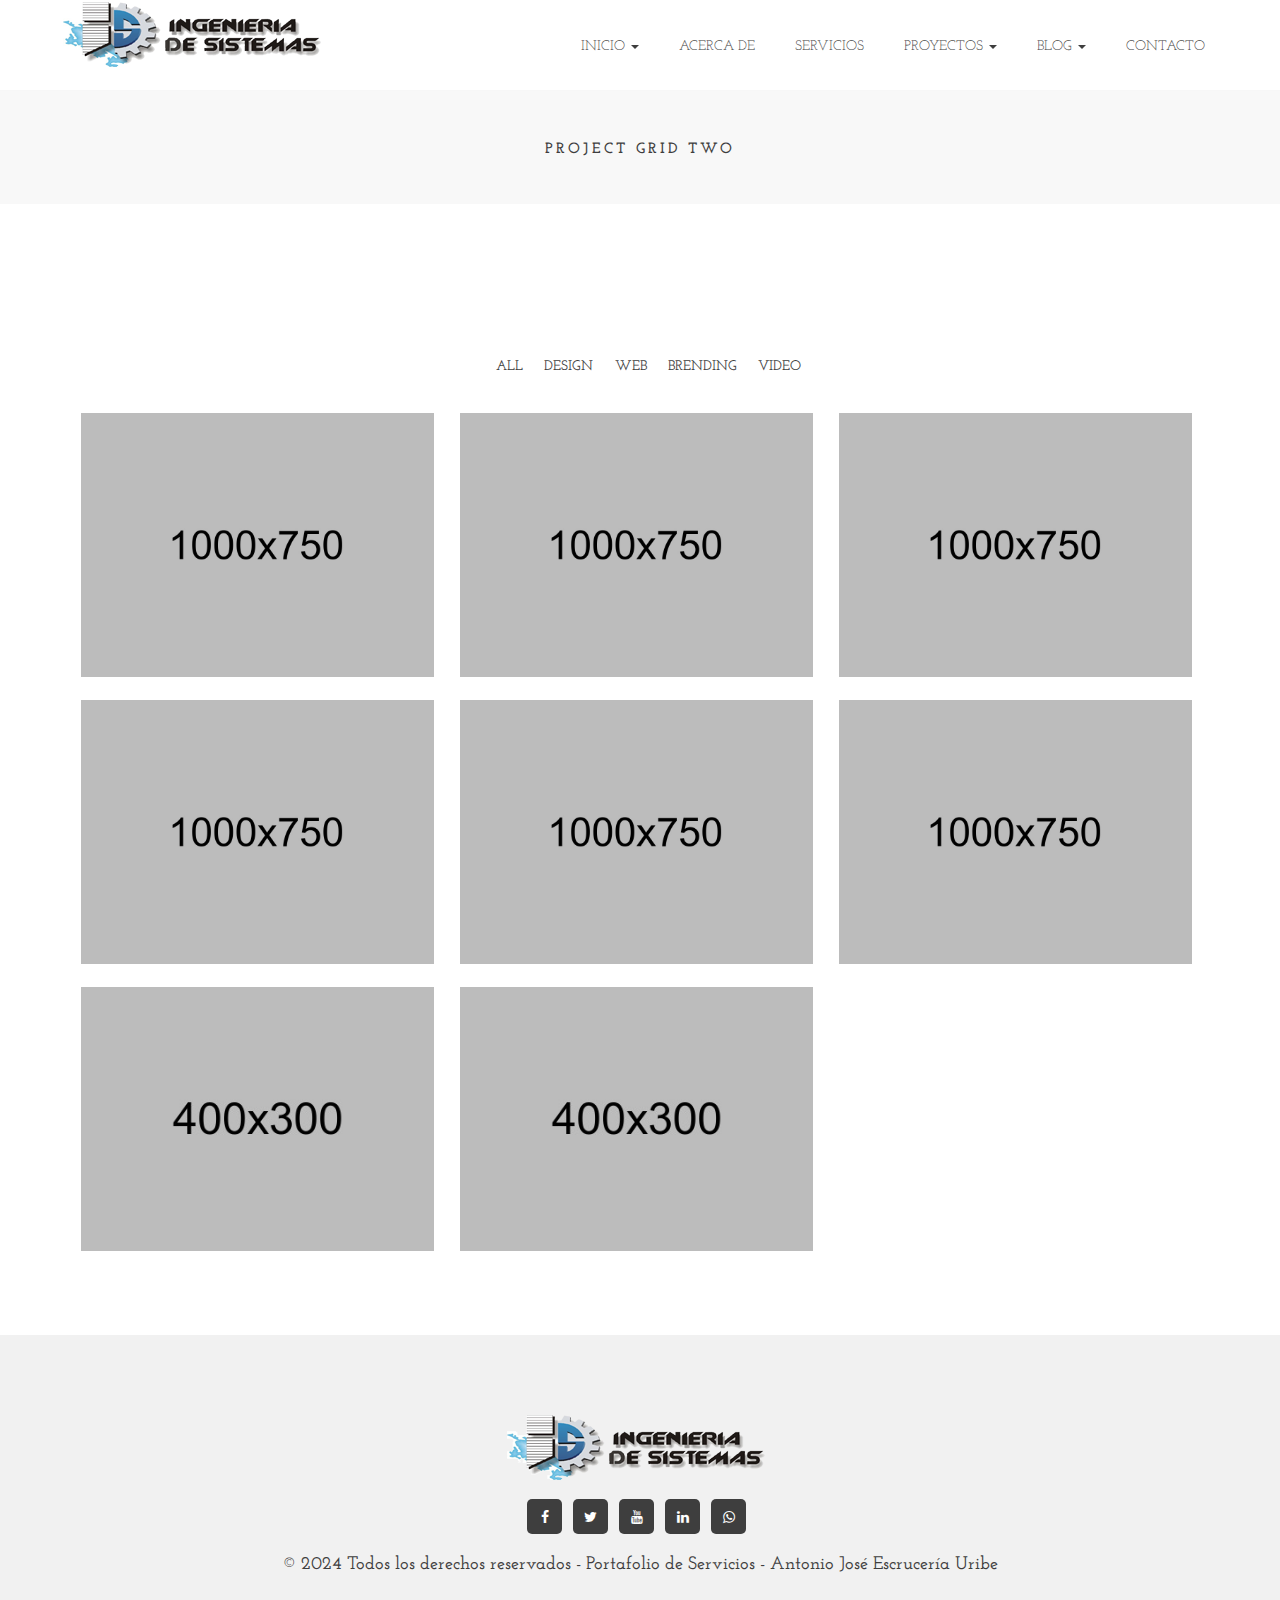
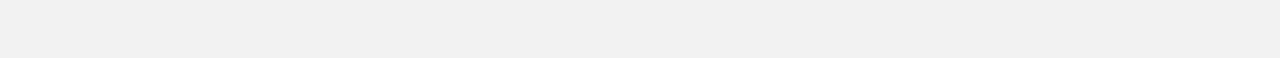
<file: project-grid-two.html>
<!DOCTYPE html> <!-- Declara el tipo de documento como HTML5. -->
<html class="no-js" lang="es"> <!-- El atributo "class" se usa para detectar si JavaScript está habilitado o no. El atributo "lang" indica que el idioma del contenido es inglés. -->
<head>
    <meta name="description" content="Clasico - Agency and Portfolio Template"> <!-- Proporciona una descripción del documento para motores de búsqueda. -->
    <meta name="keywords" content="Clasico, portfolio, wordpress, html, css, theme"> <!-- Palabras clave para SEO. -->
    <meta name="viewport" content="width=device-width, initial-scale=1"> <!-- Configura el viewport para diseño responsive. -->
    <meta name="LegendTheme" content="legendtheme"> <!-- Meta etiqueta personalizada. -->
    <meta http-equiv="Content-Type" content="text/html; charset=utf-8" /> <!-- Especifica la codificación de caracteres del documento. -->
    <title>Portafolio de Servicios</title> <!-- Título del documento que aparece en la pestaña del navegador. -->
    
    <!-- Archivos CSS -->
    <link rel="stylesheet" type="text/css" href="css/bootstrap.min.css" /> <!-- Enlace a los estilos de Bootstrap. -->
    <link rel="stylesheet" type="text/css" href="css/font-awesome.min.css" /> <!-- Enlace a los iconos de Font Awesome. -->
    <link rel="stylesheet" href="https://cdnjs.cloudflare.com/ajax/libs/font-awesome/4.7.0/css/font-awesome.min.css"> <!-- Enlace a los iconos WhatsApp. -->
    <link rel="stylesheet" type="text/css" href="css/ionicons.css" /> <!-- Enlace a los iconos de Ionicons. -->
    <link rel="stylesheet" type="text/css" href="css/style.css" /> <!-- Enlace a los estilos personalizados. -->
</head>

<body>
    <!-- Encabezado -->
    <header id="header">
        <!-- Inicio de la navegación -->
        <nav class="navbar navbar-default">
            <div class="container">
                <div class="row">
                    <!-- Marca y botón de navegación para móviles -->
                    <div class="navbar-header">
                        <button type="button" class="navbar-toggle" data-toggle="collapse" data-target="#bs-example-navbar-collapse-1">
                            <span class="sr-only">Alternar navegación</span> <!-- Texto accesible solo para lectores de pantalla. -->
                            <span class="icon-bar"></span> <!-- Barra del icono de menú. -->
                            <span class="icon-bar"></span> <!-- Barra del icono de menú. -->
                            <span class="icon-bar"></span> <!-- Barra del icono de menú. -->
                        </button>
                        <a href="index.html"><img src="images/logos/ingsistemas.png" alt="logo" /></a> <!-- Imagen del proyecto. -->
                        <!-- <a class="navbar-brand" href="index.html">Logo</a>--> <!-- Enlace a la página principal. -->
                    </div>
                    
                    <!-- Recopilación de enlaces de navegación, formularios y otro contenido para toggling -->
                    <div class="collapse navbar-collapse" id="bs-example-navbar-collapse-1">
                        <ul class="nav navbar-nav navbar-right">
                            <li class="dropdown">
                                <a href="index.html" class="dropdown-toggle" data-toggle="dropdown">Inicio <b class="caret"></b></a> <!-- Enlace desplegable a la página principal. -->
                                <ul class="dropdown-menu">
                                    <li><a href="index.html">Pagina Principal</a></li> <!-- Opción de menú: Grid Three. -->
                                    <li><a href="home-grid-two.html">Portafolio</a></li> <!-- Opción de menú: Grid Two. -->
                                    <li><a href="home-agency.html">Agencia</a></li> <!-- Opción de menú: Agency. -->
                                </ul>
                            </li>
                            <li><a href="about.html">Acerca de</a></li> <!-- Enlace a la página "About". -->
                            <li><a href="services.html">Servicios</a></li> <!-- Enlace a la página "Services". -->
                            <li class="dropdown">
                                <a href="#" class="dropdown-toggle" data-toggle="dropdown">Proyectos <b class="caret"></b></a> <!-- Enlace desplegable a "Projects". -->
                                <ul class="dropdown-menu">
                                    <li><a href="project-grid-two.html">Project Grid Two</a></li> <!-- Opción de menú: Project Grid Two. -->
                                    <li><a href="project-grid-three.html">Project Grid Three</a></li> <!-- Opción de menú: Project Grid Three. -->
                                    <li><a href="project-single.html">Single project Page</a></li> <!-- Opción de menú: Single project Page. -->
                                </ul>
                            </li>
                            <li class="dropdown">
                                <a href="#" class="dropdown-toggle" data-toggle="dropdown">Blog <b class="caret"></b></a> <!-- Enlace desplegable a "Blog". -->
                                <ul class="dropdown-menu">
                                    <li><a href="blog-with-sidebar.html">Blog Page</a></li> <!-- Opción de menú: Blog Page. -->
                                    <li><a href="blog-post.html">Single Blog Page</a></li> <!-- Opción de menú: Single Blog Page. -->
                                </ul>
                            </li>
                            <li><a href="contact.html">Contacto</a></li> <!-- Enlace a la página "Contact". -->
                        </ul>
                    </div> <!-- /.navbar-collapse -->
                </div>
            </div> <!-- /.container-fluid -->
        </nav> <!-- fin de la navegación -->
    </header> <!-- fin del encabezado -->
	
	<div class="breadcrumb_area">
		<div class="container">
			<div class="row">
				<div class="home-top col-sm-12">
					<h3>Project Grid Two</h3>
				</div><!-- end home-top -->
			</div><!-- end row -->
		</div><!-- end container -->
	</div><!-- end breadcrumb -->
	
	
    <section id="portfolio" class="portfolio-area">
    	<div class="container inner-portfolio">
			<div class="portfolio-filter">
				<a class="filter" data-filter=".design, .web, .brending, .video">All</a>
				<a class="filter" data-filter=".design">design</a>
				<a class="filter" data-filter=".web">web</a>
				<a class="filter" data-filter=".brending">brending</a>
				<a class="filter" data-filter=".video">video</a>
			</div>
            <div class="portfolio">
                <div class="mix design brending" data-my-order="1">
                	<a href="project-single.html">
                        <img src="images/portfolio/work_01.jpg" alt="" />
                        <div class="inner-item">
                            <div class="text">
                                <h6>Your  Portfolio  Title</h6>
                                <p>design, brending</p>
                            </div><!-- end text -->
                        </div><!-- end inner-item -->
                    </a>
                </div>
                <div class="mix web design" data-my-order="2">
                	<a href="project-single.html">
                        <img src="images/portfolio/work_02.jpg" alt="" />
                        <div class="inner-item">
                            <div class="text">
                                <h6>Your  Portfolio  Title</h6>
                                <p>design</p>
                            </div><!-- end text -->
                        </div><!-- end inner-item -->
                    </a>
                </div>
                <div class="mix video" data-my-order="3">
                	<a href="project-single.html">
                        <img src="images/portfolio/work_03.jpg" alt="" />
                        <div class="inner-item">
                            <div class="text">
                                <h6>Your  Portfolio  Title</h6>
                                <p>video</p>
                            </div><!-- end text -->
                        </div><!-- end inner-item -->
                    </a>
                </div>
                <div class="mix brending" data-my-order="4">
                	<a href="project-single.html">
                        <img src="images/portfolio/work_04.jpg" alt="" />
                        <div class="inner-item">
                            <div class="text">
                                <h6>Your  Portfolio  Title</h6>
                                <p>brending</p>
                            </div><!-- end text -->
                        </div><!-- end inner-item -->
                    </a>
                </div>
                <div class="mix brending" data-my-order="4">
                	<a href="project-single.html">
                        <img src="images/portfolio/work_05.jpg" alt="" />
                        <div class="inner-item">
                            <div class="text">
                                <h6>Your  Portfolio  Title</h6>
                                <p>brending</p>
                            </div><!-- end text -->
                        </div><!-- end inner-item -->
                    </a>
                </div>
                <div class="mix video" data-my-order="4">
                	<a href="project-single.html">
                        <img src="images/portfolio/work_06.jpg" alt="" />
                        <div class="inner-item">
                            <div class="text">
                                <h6>Your  Portfolio  Title</h6>
                                <p>video</p>
                            </div><!-- end text -->
                        </div><!-- end inner-item -->
                    </a>
                </div>
                <div class="mix video" data-my-order="4">
                	<a href="project-single.html">
                        <img src="images/portfolio/work_07.jpg" alt="" />
                        <div class="inner-item">
                            <div class="text">
                                <h6>Your  Portfolio  Title</h6>
                                <p>video</p>
                            </div><!-- end text -->
                        </div><!-- end inner-item -->
                    </a>
                </div>
                <div class="mix web" data-my-order="4">
                	<a href="project-single.html">
                        <img src="images/portfolio/work_09.jpg" alt="" />
                        <div class="inner-item">
                            <div class="text">
                                <h6>Your  Portfolio  Title</h6>
                                <p>web</p>
                            </div><!-- end text -->
                        </div><!-- end inner-item -->
                    </a>
                </div>
            </div>
        </div><!-- end container -->
    </section><!-- end portfolio section -->
    
    <!-- Área superior del pie de página -->
    <footer class="footer-top-area">
        <div class="container">
            <div class="">
                <div class="footertop">
                    <div class="footer-copy-right col-sm-12">
                        <a href="index.html"><img src="images/logos/ingsistemas.png" alt="logo" /></a> <!-- Imagen del proyecto. -->
                        <div class="footer-top-social-info">
                            <a href="https://www.facebook.com/tuPerfil" class="facebook" target="_blank"><i class="fa fa-facebook"></i></a> <!-- Enlace a Facebook. -->
                            <a href="https://twitter.com/tuPerfil" class="twitter" target="_blank"><i class="fa fa-twitter"></i></a> <!-- Enlace a Twitter. -->
                            <a href="https://www.youtube.com/tuPerfil" class="youtube" target="_blank"><i class="fa fa-youtube"></i></a> <!-- Enlace a YouTube. -->
                            <a href="https://www.linkedin.com/in/tuPerfil" class="linkedin" target="_blank"><i class="fa fa-linkedin"></i></a> <!-- Enlace a LinkedIn. -->
                            <a href="https://wa.me/573136830234" class="whatsapp" target="_blank"><i class="fa fa-whatsapp"></i></a> <!-- Enlace a WhatsApp. -->
                        </div>
                        </div>
                    </div> <!-- fin footer-top -->
                    <div class="copy-right-area">
                        <div class="footer-copy-right col-sm-12">
                            <p>© 2024 Todos los derechos reservados - Portafolio de Servicios - Antonio José Escrucería Uribe</p> <!-- Información de copyright. -->
                        </div> <!-- fin footer-widget -->
                    </div>
                </div> <!-- fin widgets -->
            </div> <!-- fin row -->
        </div> <!-- fin container -->
    </footer> <!-- fin del pie de página -->

	<!-- JavaScript Files -->
    <script src="js/jquery-2.2.4.min.js"></script>
    <script src="js/bootstrap.min.js"></script>
    <script src="js/jquery.easing.min.js"></script>
    <script src="js/jquery.mixitup.min.js"></script>
	<script src="js/tilt.js"></script>	
	<script src="js/mail.js"></script>
	<script src="js/scrollup.js"></script>
	<script src="js/script.js"></script>
</body>

</html>
</file>
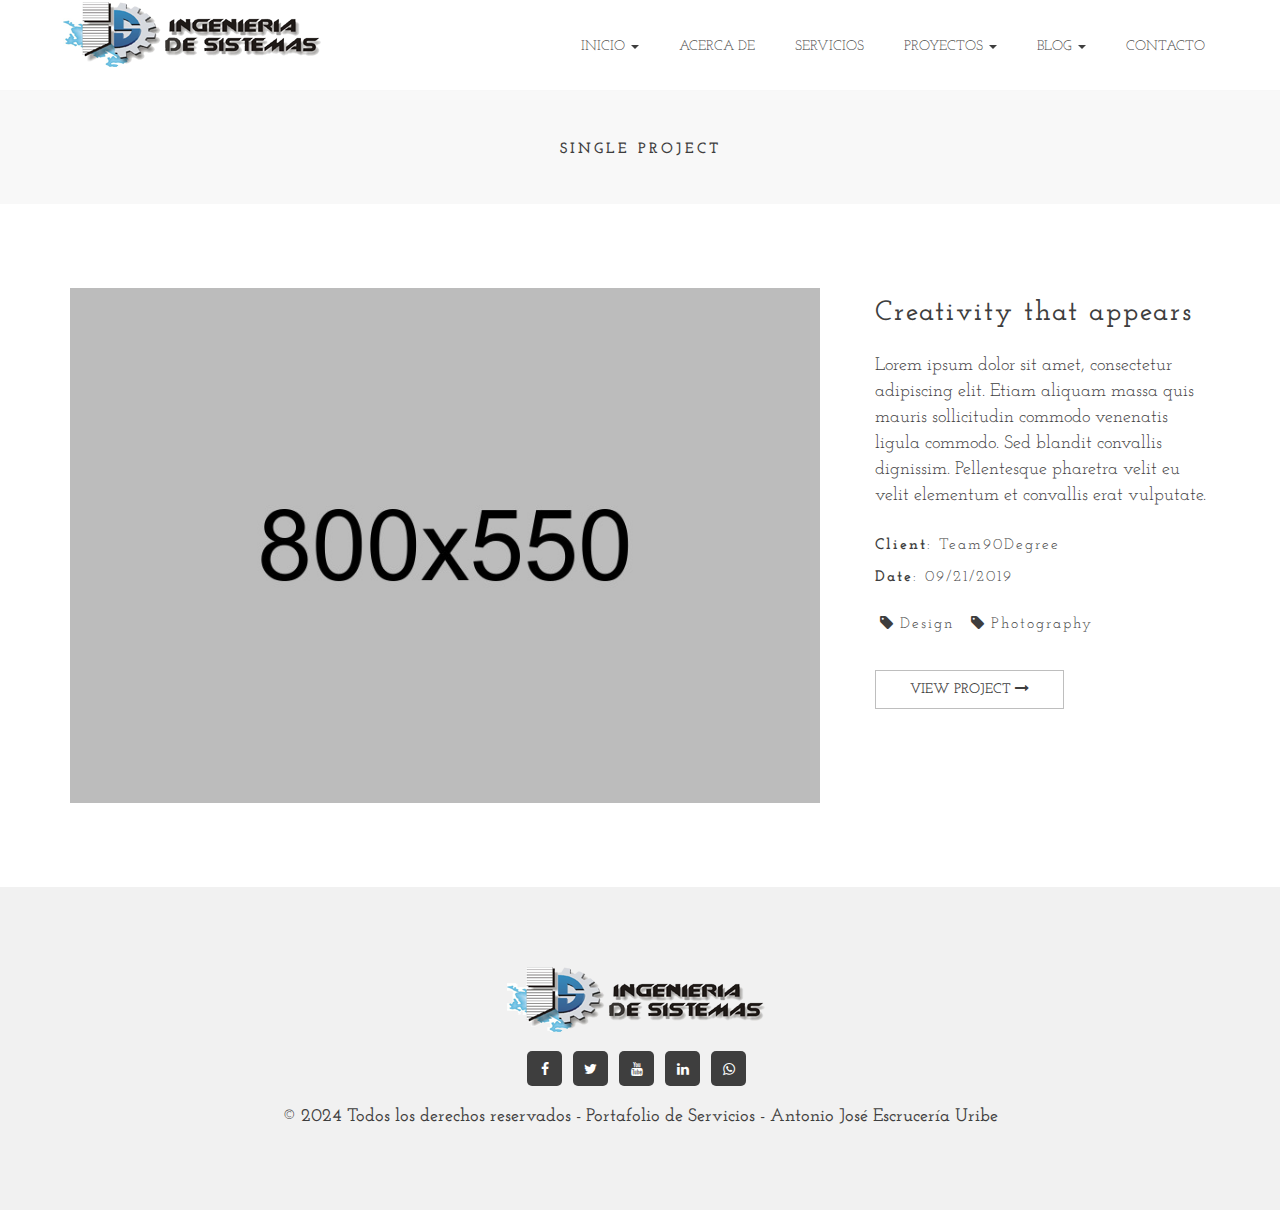
<file: project-single.html>
<!DOCTYPE html> <!-- Declara el tipo de documento como HTML5. -->
<html class="no-js" lang="es"> <!-- El atributo "class" se usa para detectar si JavaScript está habilitado o no. El atributo "lang" indica que el idioma del contenido es inglés. -->
<head>
    <meta name="description" content="Clasico - Agency and Portfolio Template"> <!-- Proporciona una descripción del documento para motores de búsqueda. -->
    <meta name="keywords" content="Clasico, portfolio, wordpress, html, css, theme"> <!-- Palabras clave para SEO. -->
    <meta name="viewport" content="width=device-width, initial-scale=1"> <!-- Configura el viewport para diseño responsive. -->
    <meta name="LegendTheme" content="legendtheme"> <!-- Meta etiqueta personalizada. -->
    <meta http-equiv="Content-Type" content="text/html; charset=utf-8" /> <!-- Especifica la codificación de caracteres del documento. -->
    <title>Portafolio de Servicios</title> <!-- Título del documento que aparece en la pestaña del navegador. -->
    
    <!-- Archivos CSS -->
    <link rel="stylesheet" type="text/css" href="css/bootstrap.min.css" /> <!-- Enlace a los estilos de Bootstrap. -->
    <link rel="stylesheet" type="text/css" href="css/font-awesome.min.css" /> <!-- Enlace a los iconos de Font Awesome. -->
    <link rel="stylesheet" href="https://cdnjs.cloudflare.com/ajax/libs/font-awesome/4.7.0/css/font-awesome.min.css"> <!-- Enlace a los iconos WhatsApp. -->
    <link rel="stylesheet" type="text/css" href="css/ionicons.css" /> <!-- Enlace a los iconos de Ionicons. -->
    <link rel="stylesheet" type="text/css" href="css/style.css" /> <!-- Enlace a los estilos personalizados. -->
</head>

<body>
    <!-- Encabezado -->
    <header id="header">
        <!-- Inicio de la navegación -->
        <nav class="navbar navbar-default">
            <div class="container">
                <div class="row">
                    <!-- Marca y botón de navegación para móviles -->
                    <div class="navbar-header">
                        <button type="button" class="navbar-toggle" data-toggle="collapse" data-target="#bs-example-navbar-collapse-1">
                            <span class="sr-only">Alternar navegación</span> <!-- Texto accesible solo para lectores de pantalla. -->
                            <span class="icon-bar"></span> <!-- Barra del icono de menú. -->
                            <span class="icon-bar"></span> <!-- Barra del icono de menú. -->
                            <span class="icon-bar"></span> <!-- Barra del icono de menú. -->
                        </button>
                        <a href="index.html"><img src="images/logos/ingsistemas.png" alt="logo" /></a> <!-- Imagen del proyecto. -->
                        <!-- <a class="navbar-brand" href="index.html">Logo</a>--> <!-- Enlace a la página principal. -->
                    </div>
                    
                    <!-- Recopilación de enlaces de navegación, formularios y otro contenido para toggling -->
                    <div class="collapse navbar-collapse" id="bs-example-navbar-collapse-1">
                        <ul class="nav navbar-nav navbar-right">
                            <li class="dropdown">
                                <a href="index.html" class="dropdown-toggle" data-toggle="dropdown">Inicio <b class="caret"></b></a> <!-- Enlace desplegable a la página principal. -->
                                <ul class="dropdown-menu">
                                    <li><a href="index.html">Pagina Principal</a></li> <!-- Opción de menú: Grid Three. -->
                                    <li><a href="home-grid-two.html">Portafolio</a></li> <!-- Opción de menú: Grid Two. -->
                                    <li><a href="home-agency.html">Agencia</a></li> <!-- Opción de menú: Agency. -->
                                </ul>
                            </li>
                            <li><a href="about.html">Acerca de</a></li> <!-- Enlace a la página "About". -->
                            <li><a href="services.html">Servicios</a></li> <!-- Enlace a la página "Services". -->
                            <li class="dropdown">
                                <a href="#" class="dropdown-toggle" data-toggle="dropdown">Proyectos <b class="caret"></b></a> <!-- Enlace desplegable a "Projects". -->
                                <ul class="dropdown-menu">
                                    <li><a href="project-grid-two.html">Project Grid Two</a></li> <!-- Opción de menú: Project Grid Two. -->
                                    <li><a href="project-grid-three.html">Project Grid Three</a></li> <!-- Opción de menú: Project Grid Three. -->
                                    <li><a href="project-single.html">Single project Page</a></li> <!-- Opción de menú: Single project Page. -->
                                </ul>
                            </li>
                            <li class="dropdown">
                                <a href="#" class="dropdown-toggle" data-toggle="dropdown">Blog <b class="caret"></b></a> <!-- Enlace desplegable a "Blog". -->
                                <ul class="dropdown-menu">
                                    <li><a href="blog-with-sidebar.html">Blog Page</a></li> <!-- Opción de menú: Blog Page. -->
                                    <li><a href="blog-post.html">Single Blog Page</a></li> <!-- Opción de menú: Single Blog Page. -->
                                </ul>
                            </li>
                            <li><a href="contact.html">Contacto</a></li> <!-- Enlace a la página "Contact". -->
                        </ul>
                    </div> <!-- /.navbar-collapse -->
                </div>
            </div> <!-- /.container-fluid -->
        </nav> <!-- fin de la navegación -->
    </header> <!-- fin del encabezado -->
	
	<div class="breadcrumb_area">
		<div class="container">
			<div class="row">
				<div class="home-top col-sm-12">
					<h3>Single Project</h3>
				</div><!-- end home-top -->
			</div><!-- end row -->
		</div><!-- end container -->
	</div><!-- end breadcrumb -->
	
	
    <section id="project-single">
    	<div class="container project-single">
        	<div class="row">
            	
                <div class="col-sm-12 col-md-8">
                	<img src="images/single-project.jpg" alt="" />
                </div><!-- end col-sm-8 -->
                
                <div class="col-sm-12 col-md-4  description">
                	<h4>Creativity that appears </h4>
                    <p>Lorem ipsum dolor sit amet, consectetur adipiscing elit. Etiam aliquam massa quis mauris sollicitudin commodo venenatis ligula commodo. Sed blandit convallis dignissim. Pellentesque pharetra velit eu velit elementum et convallis erat vulputate.</p>
                    <div><span class="our-color">Client</span>: Team90Degree</div>
                    <div><span class="our-color">Date</span>: 09/21/2019 </div>
                    <div class="tags">
                    	<ul>
                        	<li><i class="fa fa-tag"></i><a href="#">Design</a></li>
                            <li><i class="fa fa-tag"></i><a href="#">Photography</a></li>
                        </ul>
                    </div><!-- end tags -->
                    <a href="#" class="button">View Project <i class="fa fa-long-arrow-right"></i></a>
                </div><!-- end description -->
                
            </div><!-- end row -->
        </div><!-- end container -->
    </section><!-- end project-single -->
    
    <!-- Área superior del pie de página -->
    <footer class="footer-top-area">
        <div class="container">
            <div class="">
                <div class="footertop">
                    <div class="footer-copy-right col-sm-12">
                        <a href="index.html"><img src="images/logos/ingsistemas.png" alt="logo" /></a> <!-- Imagen del proyecto. -->
                        <div class="footer-top-social-info">
                            <a href="https://www.facebook.com/tuPerfil" class="facebook" target="_blank"><i class="fa fa-facebook"></i></a> <!-- Enlace a Facebook. -->
                            <a href="https://twitter.com/tuPerfil" class="twitter" target="_blank"><i class="fa fa-twitter"></i></a> <!-- Enlace a Twitter. -->
                            <a href="https://www.youtube.com/tuPerfil" class="youtube" target="_blank"><i class="fa fa-youtube"></i></a> <!-- Enlace a YouTube. -->
                            <a href="https://www.linkedin.com/in/tuPerfil" class="linkedin" target="_blank"><i class="fa fa-linkedin"></i></a> <!-- Enlace a LinkedIn. -->
                            <a href="https://wa.me/573136830234" class="whatsapp" target="_blank"><i class="fa fa-whatsapp"></i></a> <!-- Enlace a WhatsApp. -->
                        </div>
                        </div>
                    </div> <!-- fin footer-top -->
                    <div class="copy-right-area">
                        <div class="footer-copy-right col-sm-12">
                            <p>© 2024 Todos los derechos reservados - Portafolio de Servicios - Antonio José Escrucería Uribe</p> <!-- Información de copyright. -->
                        </div> <!-- fin footer-widget -->
                    </div>
                </div> <!-- fin widgets -->
            </div> <!-- fin row -->
        </div> <!-- fin container -->
    </footer> <!-- fin del pie de página -->
    
	<!-- JavaScript Files -->
    <script src="js/jquery-2.2.4.min.js"></script>
    <script src="js/bootstrap.min.js"></script>
    <script src="js/jquery.easing.min.js"></script>
    <script src="js/jquery.mixitup.min.js"></script>
	<script src="js/tilt.js"></script>	
	<script src="js/scrollup.js"></script>
	<script src="js/mail.js"></script>
	<script src="js/script.js"></script>
</body>

</html>
</file>
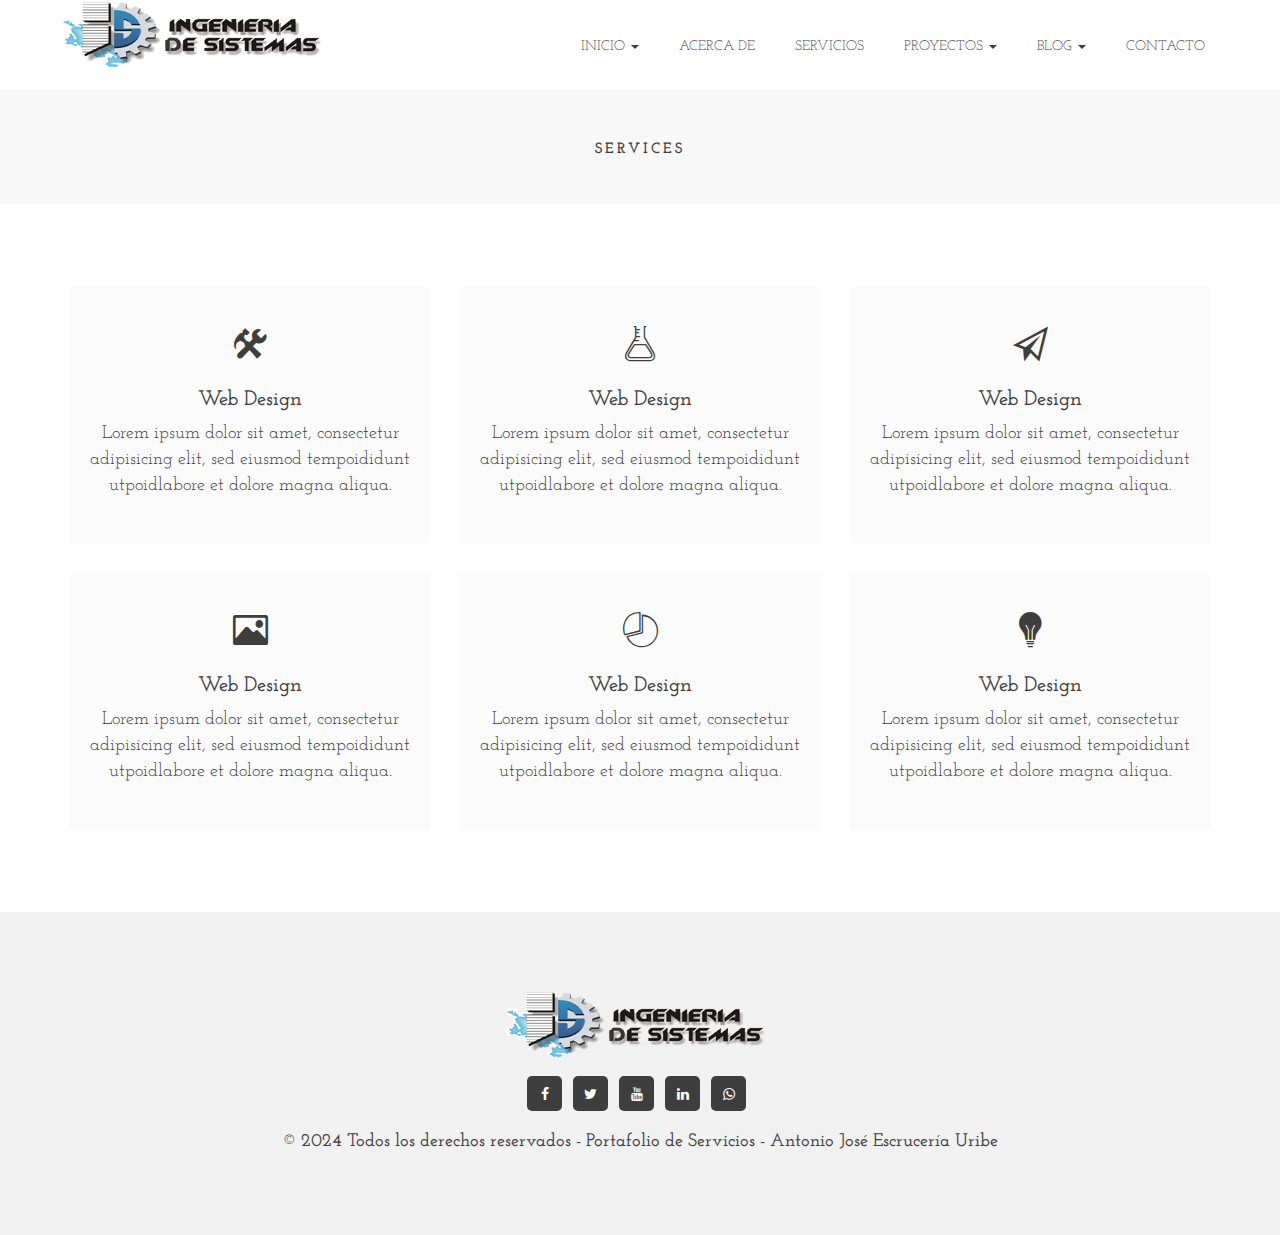
<file: services.html>
<!DOCTYPE html> <!-- Declara el tipo de documento como HTML5. -->
<html class="no-js" lang="es"> <!-- El atributo "class" se usa para detectar si JavaScript está habilitado o no. El atributo "lang" indica que el idioma del contenido es inglés. -->
<head>
    <meta name="description" content="Clasico - Agency and Portfolio Template"> <!-- Proporciona una descripción del documento para motores de búsqueda. -->
    <meta name="keywords" content="Clasico, portfolio, wordpress, html, css, theme"> <!-- Palabras clave para SEO. -->
    <meta name="viewport" content="width=device-width, initial-scale=1"> <!-- Configura el viewport para diseño responsive. -->
    <meta name="LegendTheme" content="legendtheme"> <!-- Meta etiqueta personalizada. -->
    <meta http-equiv="Content-Type" content="text/html; charset=utf-8" /> <!-- Especifica la codificación de caracteres del documento. -->
    <title>Portafolio de Servicios</title> <!-- Título del documento que aparece en la pestaña del navegador. -->
    
    <!-- Archivos CSS -->
    <link rel="stylesheet" type="text/css" href="css/bootstrap.min.css" /> <!-- Enlace a los estilos de Bootstrap. -->
    <link rel="stylesheet" type="text/css" href="css/font-awesome.min.css" /> <!-- Enlace a los iconos de Font Awesome. -->
    <link rel="stylesheet" href="https://cdnjs.cloudflare.com/ajax/libs/font-awesome/4.7.0/css/font-awesome.min.css"> <!-- Enlace a los iconos WhatsApp. -->
    <link rel="stylesheet" type="text/css" href="css/ionicons.css" /> <!-- Enlace a los iconos de Ionicons. -->
    <link rel="stylesheet" type="text/css" href="css/style.css" /> <!-- Enlace a los estilos personalizados. -->
</head>

<body>
    <!-- Encabezado -->
    <header id="header">
        <!-- Inicio de la navegación -->
        <nav class="navbar navbar-default">
            <div class="container">
                <div class="row">
                    <!-- Marca y botón de navegación para móviles -->
                    <div class="navbar-header">
                        <button type="button" class="navbar-toggle" data-toggle="collapse" data-target="#bs-example-navbar-collapse-1">
                            <span class="sr-only">Alternar navegación</span> <!-- Texto accesible solo para lectores de pantalla. -->
                            <span class="icon-bar"></span> <!-- Barra del icono de menú. -->
                            <span class="icon-bar"></span> <!-- Barra del icono de menú. -->
                            <span class="icon-bar"></span> <!-- Barra del icono de menú. -->
                        </button>
                        <a href="index.html"><img src="images/logos/ingsistemas.png" alt="logo" /></a> <!-- Imagen del proyecto. -->
                        <!-- <a class="navbar-brand" href="index.html">Logo</a>--> <!-- Enlace a la página principal. -->
                    </div>
                    
                    <!-- Recopilación de enlaces de navegación, formularios y otro contenido para toggling -->
                    <div class="collapse navbar-collapse" id="bs-example-navbar-collapse-1">
                        <ul class="nav navbar-nav navbar-right">
                            <li class="dropdown">
                                <a href="index.html" class="dropdown-toggle" data-toggle="dropdown">Inicio <b class="caret"></b></a> <!-- Enlace desplegable a la página principal. -->
                                <ul class="dropdown-menu">
                                    <li><a href="index.html">Pagina Principal</a></li> <!-- Opción de menú: Grid Three. -->
                                    <li><a href="home-grid-two.html">Portafolio</a></li> <!-- Opción de menú: Grid Two. -->
                                    <li><a href="home-agency.html">Agencia</a></li> <!-- Opción de menú: Agency. -->
                                </ul>
                            </li>
                            <li><a href="about.html">Acerca de</a></li> <!-- Enlace a la página "About". -->
                            <li><a href="services.html">Servicios</a></li> <!-- Enlace a la página "Services". -->
                            <li class="dropdown">
                                <a href="#" class="dropdown-toggle" data-toggle="dropdown">Proyectos <b class="caret"></b></a> <!-- Enlace desplegable a "Projects". -->
                                <ul class="dropdown-menu">
                                    <li><a href="project-grid-two.html">Project Grid Two</a></li> <!-- Opción de menú: Project Grid Two. -->
                                    <li><a href="project-grid-three.html">Project Grid Three</a></li> <!-- Opción de menú: Project Grid Three. -->
                                    <li><a href="project-single.html">Single project Page</a></li> <!-- Opción de menú: Single project Page. -->
                                </ul>
                            </li>
                            <li class="dropdown">
                                <a href="#" class="dropdown-toggle" data-toggle="dropdown">Blog <b class="caret"></b></a> <!-- Enlace desplegable a "Blog". -->
                                <ul class="dropdown-menu">
                                    <li><a href="blog-with-sidebar.html">Blog Page</a></li> <!-- Opción de menú: Blog Page. -->
                                    <li><a href="blog-post.html">Single Blog Page</a></li> <!-- Opción de menú: Single Blog Page. -->
                                </ul>
                            </li>
                            <li><a href="contact.html">Contacto</a></li> <!-- Enlace a la página "Contact". -->
                        </ul>
                    </div> <!-- /.navbar-collapse -->
                </div>
            </div> <!-- /.container-fluid -->
        </nav> <!-- fin de la navegación -->
    </header> <!-- fin del encabezado -->
	
	<div class="breadcrumb_area">
		<div class="container">
			<div class="row">
				<div class="home-top col-sm-12">
					<h3>services</h3>
				</div><!-- end home-top -->
			</div><!-- end row -->
		</div><!-- end container -->
	</div><!-- end breadcrumb -->
	
    <section id="services">
    	<div class="container">
            <div class="row">
                <div class="col-md-4 col-sm-6 ">
					<div class="service-single">
						<div class="icon ion-settings"> </div>
						<h6>Web Design</h6>
						<p>Lorem ipsum dolor sit amet, consectetur adipisicing elit, sed eiusmod tempoididunt utpoidlabore et dolore magna aliqua.</p>
					</div>	
                </div><!-- end service -->
                <div class="col-md-4 col-sm-6">
					<div class="service-single ">
						<div class="icon ion-ios-flask-outline"> </div>
						<h6>Web Design</h6>
						<p>Lorem ipsum dolor sit amet, consectetur adipisicing elit, sed eiusmod tempoididunt utpoidlabore et dolore magna aliqua.</p>
					</div>	
                </div><!-- end service -->
                <div class=" col-md-4 col-sm-6">
					<div class="service-single">
						<div class="icon ion-paper-airplane"> </div>
						<h6>Web Design</h6>
						<p>Lorem ipsum dolor sit amet, consectetur adipisicing elit, sed eiusmod tempoididunt utpoidlabore et dolore magna aliqua.</p>
					</div>	
                </div><!-- end service -->
                <div class=" col-md-4 col-sm-6">
					<div class="service-single">
						<div class="icon ion-image"> </div>
						<h6>Web Design</h6>
						<p>Lorem ipsum dolor sit amet, consectetur adipisicing elit, sed eiusmod tempoididunt utpoidlabore et dolore magna aliqua.</p>
					</div>	
                </div><!-- end service -->
                <div class=" col-md-4 col-sm-6">
					<div class="service-single">
						<div class="icon ion-ios-pie-outline"> </div>
						<h6>Web Design</h6>
						<p>Lorem ipsum dolor sit amet, consectetur adipisicing elit, sed eiusmod tempoididunt utpoidlabore et dolore magna aliqua.</p>
					</div>	
                </div><!-- end service -->
                <div class=" col-md-4 col-sm-6">
					<div class="service-single">
						<div class="icon ion-ios-lightbulb"> </div>
						<h6>Web Design</h6>
						<p>Lorem ipsum dolor sit amet, consectetur adipisicing elit, sed eiusmod tempoididunt utpoidlabore et dolore magna aliqua.</p>
					</div>	
                </div><!-- end service -->
                
            </div><!-- end row -->
        </div><!-- end container -->
    </section><!-- end our-team -->
    
    <!-- Área superior del pie de página -->
    <footer class="footer-top-area">
        <div class="container">
            <div class="">
                <div class="footertop">
                    <div class="footer-copy-right col-sm-12">
                        <a href="index.html"><img src="images/logos/ingsistemas.png" alt="logo" /></a> <!-- Imagen del proyecto. -->
                        <div class="footer-top-social-info">
                            <a href="https://www.facebook.com/tuPerfil" class="facebook" target="_blank"><i class="fa fa-facebook"></i></a> <!-- Enlace a Facebook. -->
                            <a href="https://twitter.com/tuPerfil" class="twitter" target="_blank"><i class="fa fa-twitter"></i></a> <!-- Enlace a Twitter. -->
                            <a href="https://www.youtube.com/tuPerfil" class="youtube" target="_blank"><i class="fa fa-youtube"></i></a> <!-- Enlace a YouTube. -->
                            <a href="https://www.linkedin.com/in/tuPerfil" class="linkedin" target="_blank"><i class="fa fa-linkedin"></i></a> <!-- Enlace a LinkedIn. -->
                            <a href="https://wa.me/573136830234" class="whatsapp" target="_blank"><i class="fa fa-whatsapp"></i></a> <!-- Enlace a WhatsApp. -->
                        </div>
                        </div>
                    </div> <!-- fin footer-top -->
                    <div class="copy-right-area">
                        <div class="footer-copy-right col-sm-12">
                            <p>© 2024 Todos los derechos reservados - Portafolio de Servicios - Antonio José Escrucería Uribe</p> <!-- Información de copyright. -->
                        </div> <!-- fin footer-widget -->
                    </div>
                </div> <!-- fin widgets -->
            </div> <!-- fin row -->
        </div> <!-- fin container -->
    </footer> <!-- fin del pie de página -->

	<!-- JavaScript Files -->
    <script src="js/jquery-2.2.4.min.js"></script>
    <script src="js/bootstrap.min.js"></script>
    <script src="js/jquery.easing.min.js"></script>
    <script src="js/jquery.mixitup.min.js"></script>
	<script src="js/tilt.js"></script>	
	<script src="js/mail.js"></script>
	<script src="js/scrollup.js"></script>
	<script src="js/script.js"></script>
</body>

</html>
</file>
<file: css/style.css>
/*=======================
Name: Clasico - Minimal Portfolio Template
Author: LegendTheme
Author Url: team90degree.com
Version: 1.0
 ========================*/

/*=====  [Table of contents] ===== 
1. Google Fonts Import
2. Default style 
3. Banner area
4. Portfolio area
5. Agency services area
6. About area
7. Services area 
8. Projects area
9. Blog area
10. Contact area
11. Responsive style
*/

/* ===== 1. Google Fonts Import  ====*/
@import url(http://fonts.googleapis.com/css?family=Josefin+Slab:100,300,400,600,700,100italic,300italic,400italic,600italic,700italic);
/* ===== 2. Default style   ====*/
body { font-family: 'Josefin Slab', serif; color: #3e3e3e; }
h1, h2, h3, h4, h6 { font-weight: 600; }
h1 { font-size: 3.45em; }
h2 { font-size: 3em; }
h3 { font-size: 2.45em; letter-spacing: 8px; }
h4 { font-size: 2em; }
h5 { font-size: 1.8em; }
h6 { font-size: 1.5em; }
p { font-size: 1.3em; }
ul { list-style: none; margin: 0; padding: 0; }
a { color: #3e3e3e; -webkit-transition: all 0.3s ease-out; -moz-transition: all 0.3s ease-out; -ms-transition: all 0.3s ease-out; -o-transition: all 0.3s ease-out; transition: all 0.3s ease-out; }
a:hover {
  color: #c0bdbf;
  text-decoration: none;
}
img { border: 0; width: 100%; }
form input, textarea { outline: none; }


/*NAVBAR STYLE*/
.navbar-default { margin: 0; height:90px; background:#fff; border: 0; border-radius: 0px; z-index: 9999; }
/* title */
.navbar-default .navbar-brand {
  color: #3e3e3e;
  font-size: 1.7em;
  font-weight: bold;
  height: 90px;
  line-height: 95px;
  padding: 0 20px;
  text-transform: uppercase;
}
.navbar-default .navbar-brand:hover,
.navbar-default .navbar-brand:focus { color: #3e3e3e; }
/* link */
.navbar-default .navbar-nav > li > a {
  height: 90px;
  line-height: 93px;
  padding: 0 20px;
  text-transform: uppercase;
}
.navbar-default .navbar-nav > li > a:hover,
.navbar-default .navbar-nav > li > a:focus {
	-webkit-transition: all 0.4s ease-out;
	-moz-transition: all 0.4s ease-out;
	-ms-transition: all 0.4s ease-out;
	-o-transition: all 0.4s ease-out;
	transition: all 0.4s ease-out;
}
nav ul.navbar-nav  li:hover > a {
  color: #3e3e3e;
}
.navbar-default .navbar-nav > li.active a {
  background: transparent none repeat scroll 0 0;
  box-shadow: 0 0 0 #000;
  color: #c0bdbf;
}
.navbar-default .navbar-nav > .active > a:focus {
  background-color: transparent;
  color: #555;
  outline: 0 none;
}
.navbar-default .navbar-nav > li.active a:hover { background: transparent; color: #e10000; }
.navbar-default .navbar-nav > .open > a, 
.navbar-default .navbar-nav > .open > a:hover, 
.navbar-default .navbar-nav > .open > a:focus { color: #e10000; background-color: transparent; }
/* caret */
.navbar-default .navbar-nav > .dropdown > a:hover .caret, .navbar-default .navbar-nav > .dropdown > a:focus .caret {
  border-bottom-color: #3e3e3e;
  border-top-color: #3e3e3e;
  transition: all 0.3s ease-out 0s;
}
.navbar-default .navbar-nav > .dropdown > a:hover .caret,
.navbar-default .navbar-nav > .dropdown > a:focus .caret {
    border-top-color: #3e3e3e;
    border-bottom-color: #3e3e3e;
	-webkit-transition: all 0.3s ease-out;
	-moz-transition: all 0.3s ease-out;
	-ms-transition: all 0.3s ease-out;
	-o-transition: all 0.3s ease-out;
	transition: all 0.3s ease-out;
}

.navbar-default .navbar-nav > .dropdown > a:hover .caret, .navbar-default .navbar-nav > .dropdown > a:focus .caret {
  border-bottom-color: #c0bdbf;
  border-top-color: #c0bdbf;
  transition: all 0.3s ease-out 0s;
}

.navbar-default .navbar-nav > .open > a .caret, 
.navbar-default .navbar-nav > .open > a:hover .caret, 
.navbar-default .navbar-nav > .open > a:focus .caret { border-top-color: #e10000; border-bottom-color: #e10000; }
.navbar-toggle { margin-top: 28px; }
/*Dropdown Menu*/
.dropdown-menu {
  background: #fff none repeat scroll 0 0;
  border: 1px solid #f5f5f5;
  border-radius: 0;
  box-shadow: 0 0 0 #000;
  padding: 0;
  top: 115px;
  display: inherit;
  transition: all 0.6s ease 0s;
}
.nav .dropdown:hover .dropdown-menu {
  opacity: 1;
  top: 90px;
  visibility: visible;
}
.dropdown-menu li a {
  background: #3b3b3b none repeat scroll 0 0;
  border-bottom: 1px solid #4c4c4c;
  color: #c0bdbf;
  font-size: 13px;
  font-weight: 600;
  padding: 14px 20px;
  text-transform: uppercase;
}
.dropdown-menu > .active > a, .dropdown-menu > .active > a:hover, .dropdown-menu > .active > a:focus,.dropdown-menu > li > a:hover, .dropdown-menu > li > a:focus {
  background-color: #3b3b3b;
  color: #c0bdbf;
  outline: 0 none;
  text-decoration: none;
}
.dropdown-menu {
  border: 0 none;
  min-width: 225px;
}
.dropdown-menu li > a:hover,
.dropdown-menu li > a:focus,
.dropdown-submenu:hover > a {
}
nav ul.navbar-nav li:hover > a {
  color: #c0bdbf !important;
}
.dropdown-menu .active > a {
}
.dropdown-menu {
  opacity: 0;
  visibility: hidden;
}
nav.navbar-default ul.nav li:hover > a b.caret {
  border-bottom-color: #c0bdbf;
  border-top-color: #c0bdbf;
  color: #c0bdbf;
}
.navbar-default .navbar-nav > li > a {
  color: #3e3e3e;
}
@media (max-width: 767px) {
	.navbar-collapse {
		margin: 0px;
		margin-left: 10px;
		padding: 0px 30px;
		background: #fff;
		border: none;
		border-top: 1px solid #303440;
		border-bottom: 1px solid #303440;
	}
	.navbar-default .navbar-nav > li > a { color: #303440; height: 40px; line-height: 40px; }
	.navbar-default .navbar-nav > li > a:hover { color: #ff0066; }
}
.navbar > .container .navbar-brand, .navbar > .container-fluid .navbar-brand {
  margin-left: -6px;
}

/* ===== 3. Banner area ====*/
.banner-area {
  background: rgba(0, 0, 0, 0) url("../images/home.jpg") repeat scroll center center / cover ;
  border-bottom: 1px solid #f6f6f6;
}
.banner-area.banner-two {
  background: rgba(0, 0, 0, 0) url("../images/home.jpg") repeat scroll center center / cover ;
}
.banner-area .home-top {
  margin: 50px 0;
  padding: 153px 50px 187px;
  text-align: center;
}
header {
  border-bottom: 1px solid #f7f7f7;
}
#agency .home-top { text-align: center; }
.home-top h3 {
  font-size: 39px;
  font-weight: bold;
  margin-bottom: 20px;
  text-transform: uppercase;
}
.home-top p {
  font-size: 37px;
  margin-bottom: 40px;
}
.home-top a {
  border: 1px solid #bebebe;
  font-weight: 600;
  padding: 13px 34px;
  text-transform: uppercase;
  transition: all 0.6s ease-out 0s;
  -webkit-transition: all 0.6s ease-out;
  -moz-transition: all 0.6s ease-out;
  -ms-transition: all 0.6s ease-out;
  -o-transition: all 0.6s ease-out;
}
.home-top a:hover { 
  border: 1px solid #3e3e3e; color: #fff;
  background: #3e3e3e;
 }

 /* ===== 4. Portfolio area ====*/
section.portfolio-area {
  padding-bottom: 47px;
  padding-top: 80px;
}
.portfolio-filter {
  text-align: center;
}
#portfolio .inner-portfolio a.filter::after {
  background: #3e3e3e none repeat scroll 0 0;
  border-radius: 50%;
  content: "";
  height: 7px;
  left: 50%;
  margin-left: -3px;
  opacity: 0;
  position: absolute;
  top: 6px;
  transition: all 0.5s ease 0s;
  width: 7px;
}
#portfolio .inner-portfolio a.filter:hover::after, #portfolio .inner-portfolio a.filter.active::after {
  opacity: 1;
  top: -10px;
  background:#c0bdbf;
}
 #portfolio .inner-portfolio a.filter.active {
  color:#c0bdbf;
}

#agency #portfolio h5 { margin-bottom: 50px; text-align: center; text-transform: uppercase; letter-spacing: 8px; }
#portfolio .inner-portfolio { text-align: left; }
#portfolio .inner-portfolio a.filter {
  cursor: pointer;
  font-weight: 600;
  margin-left: 1.5%;
  position: relative;
  text-transform: uppercase;
}
#portfolio .inner-portfolio .portfolio { margin: 25px 0; }
/*GRID THREE*/
#portfolio .inner-portfolio .portfolio .mix { display: none ; width: 30.9%; margin: 1%; position: relative; }
/*GRID TWO*/
#grid-two #portfolio .inner-portfolio .portfolio .mix { display: none ; width: 47%; margin: 1%; position: relative; }
#portfolio .inner-portfolio .portfolio .inner-item {
  background: rgba(25, 25, 25, 0.85) none repeat scroll 0 0;
  color: #fff;
  cursor: pointer;
  height: 100%;
  left: 0;
  opacity: 0;
  position: absolute;
  text-align: center;
  top: 0;
  transform: inherit;
  transition: all 0.6s ease 0s;
  width: 100%;
  z-index: 9999;
}
.inner-portfolio .portfolio a {
  display: block;
}
#portfolio  .inner-portfolio .portfolio a:hover  .inner-item {
  transform: scale(1);
  opacity:1;
}
.copy-right-area {
  text-align: center;
}
#portfolio .inner-portfolio .portfolio .mix .inner-item .text {
  height: 80px;
  left: 0;
  padding-left: 23px;
  position: absolute;
  text-align: left;
  top: 55px;
  width: 100%;
}
#portfolio .inner-portfolio .portfolio .mix .inner-item .text h6 {
  color: #fff;
  font-size: 1.3em;
  font-weight: bold;
  margin-bottom: 5px;
  text-transform: uppercase;
}
.inner-portfolio .inner-item .text > p {
  color: #fff;
}

 /* ===== 5. agency services area ====*/
#what-we-do {
  margin-top: 74px;
}
#agency #what-we-do .what-we-do h5 { margin-bottom: 40px; text-transform: uppercase; text-align: center; letter-spacing: 8px; }
.service-single {
  background: #fbfbfb none repeat scroll 0 0;
  margin-bottom: 30px;
  padding: 34px 20px;
  text-align: center;
  transition: all 0.6s ease 0s;
}
#agency #what-we-do {
  margin-bottom: -26px;
  margin-top: 74px;
}
.service-single:hover {
  box-shadow: 0 8px 24px rgba(0, 0, 0, 0.15);
  transform: translateY(-5px);
}
.what-we-do .service h6 {
  display: inline-block;
  margin-bottom: 10px;
  padding-bottom: 5px;
}
#agency #portfolio .inner-portfolio { margin-top: 50px; }
.service-single .icon {
  font-size: 40px;
  transition: all 0.4s ease 0s;
}
.pmb-30{ margin-bottom:30px}
.pmb-20{ margin-bottom:20px}
.portfolio__area {
  padding-bottom: 46px;
  padding-top: 22px;
}
 /* ===== 6. About area ====*/
#about .about h5 { margin-bottom: 20px; }
#our-team {
  padding: 53px 0 83px;
}
#our-team .our-team h5 { margin-bottom: 30px; }
#our-team .our-team h6 { padding: 0; margin: 0; margin-bottom: 3px; display: inline-block; }
#our-team .our-team ul { margin-top: 10px; }
#our-team .our-team ul li { display: inline-block; }
#our-team .our-team ul li i {
  background: #3e3e3e none repeat scroll 0 0;
  border: 1px solid #3e3e3e;
  color: #fff;
  font-size: 20px;
  height: 35px;
  line-height: 35px;
  text-align: center;
  transition: all 0.3s ease-out 0s;
  width: 35px;
}
#our-team .our-team ul li i:hover { 
  color: #3e3e3e; 
  background:#c0bdbf;
  border: 1px solid #c0bdbf;
  
 }
 /* ===== 7. services area ====*/
#services {
  margin: 83px 0 53px;
}
#services .services {  }
#services .services .service { padding: 50px 30px 50px 30px; }
#services .services .service h6 { margin: 30px 0 10px 0; text-transform: uppercase; letter-spacing: 3px; }

#clients { margin: 30px 50px; }
#clients .clients { padding: 0px 60px 0 60px; }
#clients .clients h5 { margin-bottom: 30px; }
#clients .clients ul li { display: inline-block; text-align: center; margin: 1% 1% 1% 0; border: 1px solid #bebebe; width: 23%; padding: 1px; }
#clients .clients ul li img { opacity: 0.7; -webkit-transition: all 0.5s ease-out; -moz-transition: all 0.5s ease-out; -ms-transition: all 0.5s ease-out; -o-transition: all 0.5s ease-out; transition: all 0.5s ease-out; }
#clients .clients ul li img:hover { opacity: 1; }
.our-team .inner {
  background: #f8f8f8 none repeat scroll 0 0;
  padding: 21px 0;
  text-align: center;
}
.service-single:hover .icon {
  transform: scale(1.3);
}
/* ===== 8. projects area ====*/
.projects #portfolio {
  margin: 78px 0 0;
  padding-bottom: 49px;
  padding-top: 0;
  text-align: center;
}
.projects #portfolio .portfolio { text-align: center; }
#project-single {
  margin: 84px 0;
}
#project-single .project-single { }
#project-single .project-single .arrows { font-size: 1.3em; margin-bottom: 30px; }
#project-single .project-single .arrows i.fa { width: 30px; }
#project-single .project-single .description { padding-left: 40px; }
#project-single .project-single .description h4 { margin-bottom: 25px; letter-spacing: 2px; }
#project-single .project-single .description p { margin-bottom: 25px; } 
#project-single .project-single .description div { margin-bottom: 10px; font-size: 1.1em; letter-spacing: 2px; }
#project-single .project-single .description div .our-color { color: #3e3e3e; font-weight: 700; }
#project-single .project-single .description .tags { margin: 20px 0 40px 0; }
#project-single .project-single .description .tags ul li { padding: 5px; display: inline-block; }
#project-single .project-single .description .tags ul li i.fa { width: 20px; }
 /* ===== 9. Blog area ====*/
.container.blog {
}
#blog { margin-bottom: 70px; }
#blog .blog .content article {
  margin-bottom: 52px;
  overflow: hidden;
}
#blog .blog .content .blog-text ul {
  margin: 23px 2px 20px;
  text-align: left;
}
#blog .blog .content .blog-text ul li { display: inline-block; margin-right: 10px; }
#blog .blog .content .blog-text ul li i.fa { width: 20px; text-align: left; }
#blog .blog .content .blog-text h4 {
  margin: 0 0 15px;
  padding: 0;
}
#blog .blog .content .blog-text a { margin: 30px 0; }
a.button { 
	  border: 1px solid #bebebe;
	  font-weight: 600;
	  padding: 11px 34px;
	  text-transform: uppercase;
	-webkit-transition: all 0.6s ease-out;
	-moz-transition: all 0.6s ease-out;
	-ms-transition: all 0.6s ease-out;
	-o-transition: all 0.6s ease-out;
	transition: all 0.6s ease-out;
}
a.button:hover { background: #3e3e3e none repeat scroll 0 0;
border: 1px solid #3e3e3e;
color: #fff; }

/*pagination*/
div.pagination { margin: 0 auto; width: 100%; margin: 0; padding: 0; }
ul.pagination { margin: 0; padding: 0; }
ul.pagination li a { border: 1px solid #bebebe; border-radius: 4px; margin: 0px 3px; color: #5c606d; font-weight: 500; font-size: 1em; -webkit-transition: 0.5s; transition: 0.5s; }
ul.pagination li a:hover { border-color: #c0bdbf; background: transparent; color: #c0bdbf; }
ul.pagination li.active a {
  background: transparent none repeat scroll 0 0;
  border: 1px solid #c0bdbf;
  color: #3e3e3e;
}
ul.pagination li.active a:hover { background: transparent; border-color: #c0bdbf; color: #c0bdbf; }
.blog .content {
  padding-bottom: 7px;
}
#blog .blog .sidebar .widgets { padding-left: 30px; }
#blog .blog .sidebar .widgets .widget { margin-bottom: 50px; }
#blog .blog .sidebar .widgets .widget ul li { padding: 3px; font-size: 1.2em; }
#blog .blog .sidebar .widgets .widget.search { padding: 0; }
#blog .blog .sidebar .widgets .widget.search .input-group input.form-control { border-radius: 0px; border: 1px solid #bebebe; border-right: 1px solid #e2e2e2; box-shadow: 0px 0px 0px; }
#blog .blog .sidebar .widgets .widget.search .input-group .input-group-btn button {
  background: transparent none repeat scroll 0 0;
  border: 1px solid #bebebe;
  border-radius: 0;
  box-shadow: 0 0 0;
}
#blog .blog .sidebar .widgets .widget.tags ul li { display: inline-block; border: 1px solid #bebebe; margin: 5px 5px; padding: 7px 10px; }

#blog-no-sidebar { margin-bottom: 70px; }
#blog-no-sidebar .blog-no-sidebar { padding: 0 70px; }
#blog-no-sidebar .blog-no-sidebar .content article { overflow: hidden; margin-bottom: 70px; }
#blog-no-sidebar .blog-no-sidebar .content article .article-content { padding: 10px 30px; }
#blog-no-sidebar .blog-no-sidebar .content article .article-content ul { text-align: center; margin: 5px 0 20px 0; }
#blog-no-sidebar .blog-no-sidebar .content article .article-content ul li { display: inline-block; margin-right: 10px; }
#blog-no-sidebar .blog-no-sidebar .content article .article-content ul li i.fa { width: 20px; }
#blog-no-sidebar .blog-no-sidebar .content article .article-content h4 { margin: 40px 0 20px 0; }
#blog-no-sidebar .blog-no-sidebar .content article .article-content a.button { margin: 30px 0; }

#blog-post-no-sidebar {
  margin: 84px 0;
}
#blog-post-no-sidebar .blog-post-no-sidebar {  }
#blog-post-no-sidebar .blog-post-no-sidebar .content article .article-content ul {
  margin: 27px 0 0;
  text-align: left;
}
#blog-post-no-sidebar .blog-post-no-sidebar .content article .article-content ul li { display: inline-block; margin-right: 10px; }
#blog-post-no-sidebar .blog-post-no-sidebar .content article .article-content ul li i.fa { width: 20px; }
#blog-post-no-sidebar .blog-post-no-sidebar .content article .article-content h4 {
  margin: 19px 0 20px;
}
#blog-post-no-sidebar .blog-post-no-sidebar .content article .article-content blockquote { border-left: 0px solid #bebebe; color: #080808; font-weight: 600; font-style: italic; margin-left: 40px; }
#blog-post-no-sidebar .blog-post-no-sidebar .content .leave-comment { margin-top: 50px; }
#blog-post-no-sidebar .blog-post-no-sidebar .content .leave-comment input { border: 1px solid #bebebe; width: 32%; margin: 1% 1% 1% 0; height: 40px; padding: 5px 10px; }
#blog-post-no-sidebar .blog-post-no-sidebar .content .leave-comment textarea {
  border: 1px solid #bebebe;
  height: 150px;
  margin: 10px 0 19px;
  padding: 5px 10px;
  width: 99%;
}
#blog-post-no-sidebar .blog-post-no-sidebar .content .leave-comment button ,#contact .contact .contact-form button{
  background: transparent none repeat scroll 0 0;
  border: 1px solid #bebebe;
  font-weight: 600;
  padding: 11px 34px;
  text-transform: uppercase;
  transition: all 0.6s ease-out 0s;
}
#blog-post-no-sidebar .blog-post-no-sidebar .content .leave-comment button:hover ,#contact .contact .contact-form button:hover{ 
	background: #3e3e3e none repeat scroll 0 0;
	border: 1px solid #3e3e3e;
	color: #fff;
 }
#blog-post-no-sidebar .blog-post-no-sidebar .content article .article-content blockquote {
  background: #c0bdbf none repeat scroll 0 0;
  border-left: 3px solid #3e3e3e;
  color: #3e3e3e;
  font-style: italic;
  font-weight: 600;
  margin-bottom: 13px;
  margin-left: 40px;
}
.breadcrumb_area {
  background: #f8f8f8 none repeat scroll 0 0;
  margin-bottom: 73px;
  padding: 25px 0;
  text-align: center;
}
.breadcrumb_area h3 {
  font-size: 15px;
  letter-spacing: 3px;
  margin-top: 26px;
}
.container.blog {
  padding-top: 12px;
}
/* ===== 10. contact area ====*/
#contact {
  margin-bottom: 64px;
}
#contact .contact { }
#contact .contact h6 { margin-bottom: 30px; }
#contact .contact .contact-info { padding-right: 50px; }
#contact .contact .contact-info i.fa { width: 30px; font-size: 1.5em; color: #3e3e3e; }
#contact .contact .contact-info div { margin-bottom: 20px; }
#contact .contact .contact-form { padding-left: 50px; }
#contact .contact .contact-form input { width: 100%; margin-bottom: 20px; height: 45px; padding: 5px 15px; border: 1px solid #bebebe; }
#contact .contact .contact-form textarea { width: 100%; margin-bottom: 20px; height: 145px; padding: 5px 15px; border: 1px solid #bebebe; }
#contact .contact .contact-form button {
  background: #fff none repeat scroll 0 0;
  border: 1px solid #bebebe;
  padding: 14px 60px 10px;
}
.form-messege {
  margin-top: 20px;
}
.footer-top-social-info a {
  background-color: #3e3e3e;
  border-radius: 5px;
  color: #fff;
  display: inline-block;
  height: 35px;
  line-height: 40px;
  margin-right: 7px;
  text-align: center;
  transition: all 0.6s ease 0s;
  width: 35px;
}
.footer-top-social-info a:hover {
  background-color: #c0bdbf;
  color: #3e3e3e;
}
.footertop {
  display: block;
  overflow: hidden;
  text-align: center;
}
.footer-top-area {
  background: #f1f1f1 none repeat scroll 0 0;
  padding: 84px 0;
}
.footer-top-area {
  background: #f1f1f1 none repeat scroll 0 0;
  padding: 78px 0 70px;
}
#footer {
  background: #f8f8f8 none repeat scroll 0 0;
  border-top: 1px solid #f0f0f0;
  padding: 24px 0 10px;
  text-align: center;
}
#footer .widgets { padding: 60px 50px; }
#footer .widgets .footer-widget h5 { border-bottom: 1px solid #bebebe; display: inline-block; margin-bottom: 25px; padding-bottom: 5px; }
#footer .widgets .footer-widget ul li { font-size: 1.2em; padding: 5px 0; }
#footer .widgets .footer-widget ul.social li i.fa { width: 30px; }
#footer .copyright { border-top: 1px solid #bebebe; margin: 40px 50px 10px 50px; padding: 10px 0px; font-size: 1.2em; }
.footer-copy-right > p {
  font-weight: 600;
}
.footertop .footer-copy-right > a {
  display: inline-block;
  font-size: 23px;
  font-weight: bold;
  letter-spacing: 4px;
  margin-bottom: 15px;
  text-transform: uppercase;
}
.footer-top-social-info {
  margin-bottom: 18px;
}
a#scrollUp {
  background: #3e3e3e none repeat scroll 0 0;
  border: 2px solid #3e3e3e;
  border-radius: 50%;
  bottom: 80px;
  color: #fff;
  height: 40px;
  line-height: 40px;
  position: absolute;
  right: 50px;
  text-align: center;
  width: 40px;
}
a#scrollUp:hover {
  background: #444 none repeat scroll 0 0;
  border: 2px solid #444;
  color: #fff;
}
a:focus {
  outline: medium none;
  outline-offset: 0;
  text-decoration: none;
}
/* ===== 11. Responsive style  ====*/
/* Large desktop */
@media (min-width: 1200px) {
}
/* Portrait tablet to landscape and desktop */
@media (min-width: 768px) and (max-width: 979px) {
	#project-single .project-single { padding: 0 40px; }
	#footer .widgets { padding: 60px 40px; }
}
/* Landscape phone to portrait tablet */
@media (max-width: 767px) {
	#our-team .our-team ul { margin-bottom: 40px; }
	#services .services { padding: 60px 10px 0 10px; }
	#clients .clients { padding: 0px 10px 0 10px; }
	#clients .clients ul li { width: 48%; }
	#portfolio .inner-portfolio .portfolio .mix { width: 47%; }
	#portfolio .inner-portfolio {
	  padding: 0 10px;
	  position: relative;
	  z-index: 1;
	}
	#project-single .project-single { padding: 0 40px; }
	#blog .blog .sidebar .widgets { margin-top: 70px; margin-bottom: -70px; }
	#blog-no-sidebar .blog-no-sidebar { padding: 0 40px; }
	#blog-post-no-sidebar .blog-post-no-sidebar { padding: 0 40px; }
	#contact .contact { padding: 0 40px; }
	#contact .contact .contact-info { margin-bottom: 50px; padding: 0; }
	#contact .contact .contact-form { padding-left: 0px; }
	#footer .widgets { padding: 60px 40px; }
	#footer .widgets .footer-widget { margin-bottom: 30px; }
}
/* Landscape phones and down */
@media (max-width: 480px) {
	#clients .clients ul li { width: 100%; }
	#portfolio .inner-portfolio .portfolio .mix { width: 100%; }
	#grid-two #portfolio .inner-portfolio .portfolio .mix { width: 100%; }
	#project-single .project-single { padding: 0 10px; }
	#blog-no-sidebar .blog-no-sidebar { padding: 0 10px; }
	#blog-post-no-sidebar .blog-post-no-sidebar { padding: 0 10px; }
	#blog-post-no-sidebar .blog-post-no-sidebar .content .leave-comment input { width: 100%; }
	#footer .widgets { padding: 60px 10px; }
	#footer .copyright { margin: 40px 10px 10px 10px; }
}
/* Normal desktop :992px. */
@media (min-width: 992px) and (max-width: 1169px) {
}
/* Tablet desktop :768px. */
@media (min-width: 768px) and (max-width: 991px) {
#project-single .project-single .description {
  padding-left: 15px;
}
#project-single .project-single .description h4 {
  margin-top: 20px;
}
#blog .blog .sidebar .widgets {
  padding-left: 0;
}
}
/* small mobile :320px. */
@media (max-width: 767px) {
.container {width:300px}

.nav .dropdown:hover .dropdown-menu {
  opacity: 0;
  visibility: hidden;
  display:none;
}
.nav .dropdown.open .dropdown-menu {
  opacity: 1;
  visibility: visible;
  display:block;
}
.nav .dropdown.open .dropdown-menu li a {
  padding: 10px 33px;
}
.nav .dropdown.open .dropdown-menu li.active a {
  background: #3e3e3e none repeat scroll 0 0;
  color: #fff;
}
.navbar-default .navbar-nav .open .dropdown-menu > .active > a, .navbar-default .navbar-nav .open .dropdown-menu > .active > a:hover, .navbar-default .navbar-nav .open .dropdown-menu > .active > a:focus {
  background-color: #3e3e3e;
  color: #fff;
}
.navbar-default .navbar-nav .open .dropdown-menu > li > a {
  color: #fff;
}
.navbar-default .navbar-nav .open .dropdown-menu > li > a:hover, .navbar-default .navbar-nav .open .dropdown-menu > li > a:focus {
  background-color: #3e3e3e;
  color: #fff;
}
.navbar-default .navbar-nav > .open > a .caret, .navbar-default .navbar-nav > .open > a:hover .caret, .navbar-default .navbar-nav > .open > a:focus .caret {
  border-bottom-color: #c0bdbf;
  border-top-color: #c0bdbf;
}
.navbar-default .navbar-nav > .open > a, .navbar-default .navbar-nav > .open > a:hover, .navbar-default .navbar-nav > .open > a:focus {
  color: #c0bdbf;
}
.home-top h3 {
  font-size: 25px;
  font-weight: bold;
  line-height: 40px;
  margin-bottom: 20px;
  text-transform: uppercase;
}
.home-top p {
  font-size: 23px;
  line-height: 33px;
  margin-bottom: 51px;
}
.banner-area .home-top {
  margin: 50px 0;
  padding: 80px 50px;
  text-align: center;
}
#project-single .project-single .description {
  padding-left: 15px;
}
#project-single .project-single .description h4 {
  margin-top: 26px;
}
.banner-area .home-top {
  margin-top: 87px;
  padding: 0 22px 56px;
}
section.portfolio-area {
  padding-bottom: 58px;
}
#portfolio .inner-portfolio .portfolio .mix {
  width: 100%;
}
#grid-two #portfolio .inner-portfolio .portfolio .mix {
  width: 100%;
}
.team {
  margin-bottom: 15px;
}
#our-team {
  padding: 53px 0 68px;
}
#project-single .project-single .description {
  padding-left: 15px;
}
#project-single .project-single .description h4 {
  margin-top: 20px;
}
#blog .blog .sidebar .widgets {
  margin-bottom: -40px;
  margin-top: 69px;
  padding: 0;
}
}
/* Large Mobile :480px. */
@media only screen and (min-width: 480px) and (max-width: 767px) {
.container {width:450px}
}
</file>
